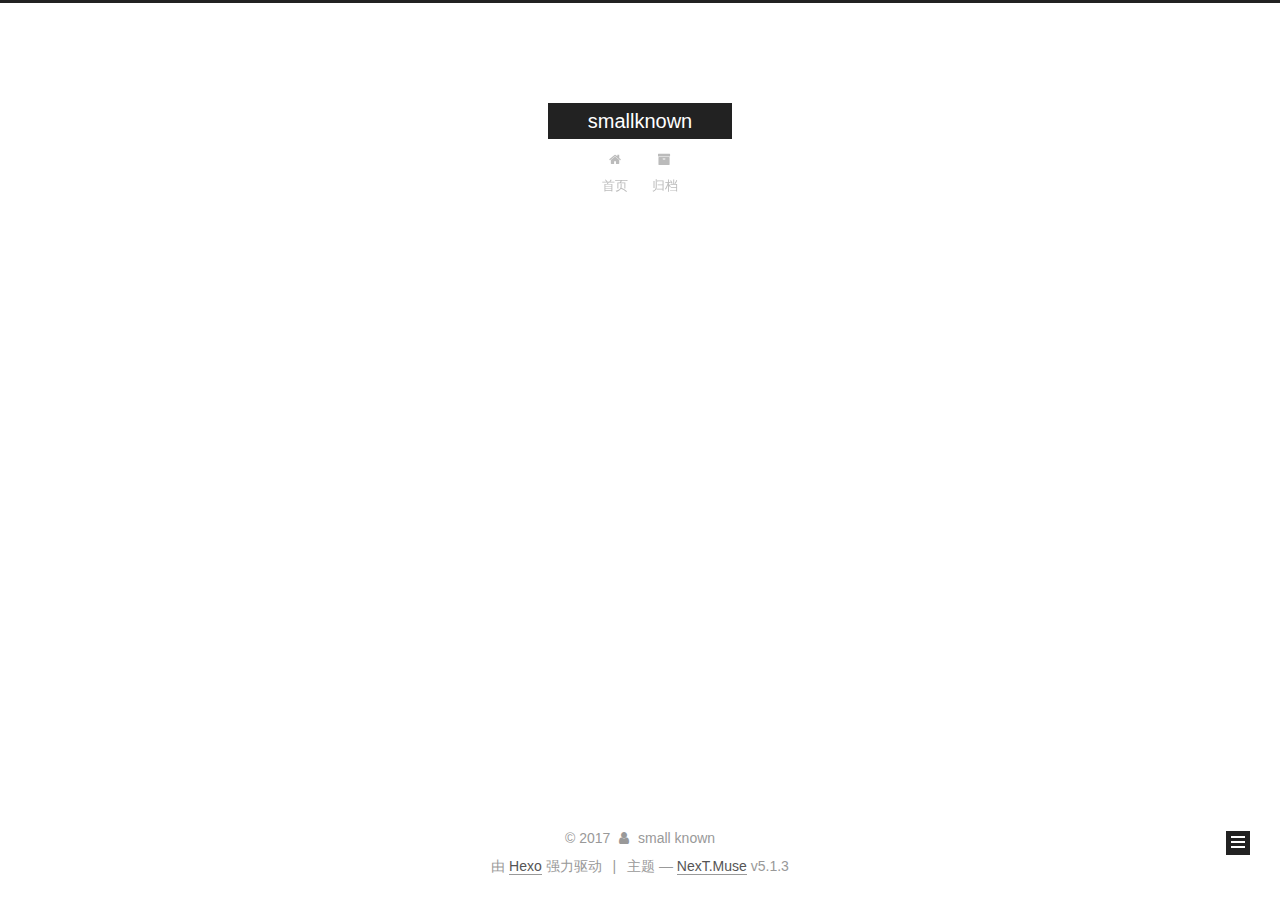
<file: index.html>
<!DOCTYPE html>



  


<html class="theme-next muse use-motion" lang="zh-Hans">
<head>
  <meta charset="UTF-8"/>
<meta http-equiv="X-UA-Compatible" content="IE=edge" />
<meta name="viewport" content="width=device-width, initial-scale=1, maximum-scale=1"/>
<meta name="theme-color" content="#222">









<meta http-equiv="Cache-Control" content="no-transform" />
<meta http-equiv="Cache-Control" content="no-siteapp" />
















  
  
  <link href="/lib/fancybox/source/jquery.fancybox.css?v=2.1.5" rel="stylesheet" type="text/css" />







<link href="/lib/font-awesome/css/font-awesome.min.css?v=4.6.2" rel="stylesheet" type="text/css" />

<link href="/css/main.css?v=5.1.3" rel="stylesheet" type="text/css" />


  <link rel="apple-touch-icon" sizes="180x180" href="/images/apple-touch-icon-next.png?v=5.1.3">


  <link rel="icon" type="image/png" sizes="32x32" href="/images/favicon-32x32-next.png?v=5.1.3">


  <link rel="icon" type="image/png" sizes="16x16" href="/images/favicon-16x16-next.png?v=5.1.3">


  <link rel="mask-icon" href="/images/logo.svg?v=5.1.3" color="#222">





  <meta name="keywords" content="Hexo, NexT" />










<meta name="description" content="android &amp; j2ee">
<meta property="og:type" content="website">
<meta property="og:title" content="smallknown">
<meta property="og:url" content="http://yoursite.com/index.html">
<meta property="og:site_name" content="smallknown">
<meta property="og:description" content="android &amp; j2ee">
<meta property="og:locale" content="zh-Hans">
<meta name="twitter:card" content="summary">
<meta name="twitter:title" content="smallknown">
<meta name="twitter:description" content="android &amp; j2ee">



<script type="text/javascript" id="hexo.configurations">
  var NexT = window.NexT || {};
  var CONFIG = {
    root: '/',
    scheme: 'Muse',
    version: '5.1.3',
    sidebar: {"position":"left","display":"post","offset":12,"b2t":false,"scrollpercent":false,"onmobile":false},
    fancybox: true,
    tabs: true,
    motion: {"enable":true,"async":false,"transition":{"post_block":"fadeIn","post_header":"slideDownIn","post_body":"slideDownIn","coll_header":"slideLeftIn","sidebar":"slideUpIn"}},
    duoshuo: {
      userId: '0',
      author: '博主'
    },
    algolia: {
      applicationID: '',
      apiKey: '',
      indexName: '',
      hits: {"per_page":10},
      labels: {"input_placeholder":"Search for Posts","hits_empty":"We didn't find any results for the search: ${query}","hits_stats":"${hits} results found in ${time} ms"}
    }
  };
</script>



  <link rel="canonical" href="http://yoursite.com/"/>





  <title>smallknown</title>
  








</head>

<body itemscope itemtype="http://schema.org/WebPage" lang="zh-Hans">

  
  
    
  

  <div class="container sidebar-position-left 
  page-home">
    <div class="headband"></div>

    <header id="header" class="header" itemscope itemtype="http://schema.org/WPHeader">
      <div class="header-inner"><div class="site-brand-wrapper">
  <div class="site-meta ">
    

    <div class="custom-logo-site-title">
      <a href="/"  class="brand" rel="start">
        <span class="logo-line-before"><i></i></span>
        <span class="site-title">smallknown</span>
        <span class="logo-line-after"><i></i></span>
      </a>
    </div>
      
        <p class="site-subtitle"></p>
      
  </div>

  <div class="site-nav-toggle">
    <button>
      <span class="btn-bar"></span>
      <span class="btn-bar"></span>
      <span class="btn-bar"></span>
    </button>
  </div>
</div>

<nav class="site-nav">
  

  
    <ul id="menu" class="menu">
      
        
        <li class="menu-item menu-item-home">
          <a href="/" rel="section">
            
              <i class="menu-item-icon fa fa-fw fa-home"></i> <br />
            
            首页
          </a>
        </li>
      
        
        <li class="menu-item menu-item-archives">
          <a href="/archives/" rel="section">
            
              <i class="menu-item-icon fa fa-fw fa-archive"></i> <br />
            
            归档
          </a>
        </li>
      

      
    </ul>
  

  
</nav>



 </div>
    </header>

    <main id="main" class="main">
      <div class="main-inner">
        <div class="content-wrap">
          <div id="content" class="content">
            
  <section id="posts" class="posts-expand">
    
      

  

  
  
  

  <article class="post post-type-normal" itemscope itemtype="http://schema.org/Article">
  
  
  
  <div class="post-block">
    <link itemprop="mainEntityOfPage" href="http://yoursite.com/2017/12/25/test/">

    <span hidden itemprop="author" itemscope itemtype="http://schema.org/Person">
      <meta itemprop="name" content="small known">
      <meta itemprop="description" content="">
      <meta itemprop="image" content="/images/avatar.gif">
    </span>

    <span hidden itemprop="publisher" itemscope itemtype="http://schema.org/Organization">
      <meta itemprop="name" content="smallknown">
    </span>

    
      <header class="post-header">

        
        
          <h1 class="post-title" itemprop="name headline">
                
                <a class="post-title-link" href="/2017/12/25/test/" itemprop="url">未命名</a></h1>
        

        <div class="post-meta">
          <span class="post-time">
            
              <span class="post-meta-item-icon">
                <i class="fa fa-calendar-o"></i>
              </span>
              
                <span class="post-meta-item-text">发表于</span>
              
              <time title="创建于" itemprop="dateCreated datePublished" datetime="2017-12-25T14:52:43+08:00">
                2017-12-25
              </time>
            

            

            
          </span>

          

          
            
          

          
          

          

          

          

        </div>
      </header>
    

    
    
    
    <div class="post-body" itemprop="articleBody">

      
      

      
        
          
            <p>hello，王丽丽你个大傻蛋</p>

          
        
      
    </div>
    
    
    

    

    

    

    <footer class="post-footer">
      

      

      

      
      
        <div class="post-eof"></div>
      
    </footer>
  </div>
  
  
  
  </article>


    
  </section>

  


          </div>
          


          

        </div>
        
          
  
  <div class="sidebar-toggle">
    <div class="sidebar-toggle-line-wrap">
      <span class="sidebar-toggle-line sidebar-toggle-line-first"></span>
      <span class="sidebar-toggle-line sidebar-toggle-line-middle"></span>
      <span class="sidebar-toggle-line sidebar-toggle-line-last"></span>
    </div>
  </div>

  <aside id="sidebar" class="sidebar">
    
    <div class="sidebar-inner">

      

      

      <section class="site-overview-wrap sidebar-panel sidebar-panel-active">
        <div class="site-overview">
          <div class="site-author motion-element" itemprop="author" itemscope itemtype="http://schema.org/Person">
            
              <p class="site-author-name" itemprop="name">small known</p>
              <p class="site-description motion-element" itemprop="description">android & j2ee</p>
          </div>

          <nav class="site-state motion-element">

            
              <div class="site-state-item site-state-posts">
              
                <a href="/archives/">
              
                  <span class="site-state-item-count">1</span>
                  <span class="site-state-item-name">日志</span>
                </a>
              </div>
            

            

            

          </nav>

          

          <div class="links-of-author motion-element">
            
          </div>

          
          

          
          

          

        </div>
      </section>

      

      

    </div>
  </aside>


        
      </div>
    </main>

    <footer id="footer" class="footer">
      <div class="footer-inner">
        <div class="copyright">&copy; <span itemprop="copyrightYear">2017</span>
  <span class="with-love">
    <i class="fa fa-user"></i>
  </span>
  <span class="author" itemprop="copyrightHolder">small known</span>

  
</div>


  <div class="powered-by">由 <a class="theme-link" target="_blank" href="https://hexo.io">Hexo</a> 强力驱动</div>



  <span class="post-meta-divider">|</span>



  <div class="theme-info">主题 &mdash; <a class="theme-link" target="_blank" href="https://github.com/iissnan/hexo-theme-next">NexT.Muse</a> v5.1.3</div>




        







        
      </div>
    </footer>

    
      <div class="back-to-top">
        <i class="fa fa-arrow-up"></i>
        
      </div>
    

    

  </div>

  

<script type="text/javascript">
  if (Object.prototype.toString.call(window.Promise) !== '[object Function]') {
    window.Promise = null;
  }
</script>









  












  
  
    <script type="text/javascript" src="/lib/jquery/index.js?v=2.1.3"></script>
  

  
  
    <script type="text/javascript" src="/lib/fastclick/lib/fastclick.min.js?v=1.0.6"></script>
  

  
  
    <script type="text/javascript" src="/lib/jquery_lazyload/jquery.lazyload.js?v=1.9.7"></script>
  

  
  
    <script type="text/javascript" src="/lib/velocity/velocity.min.js?v=1.2.1"></script>
  

  
  
    <script type="text/javascript" src="/lib/velocity/velocity.ui.min.js?v=1.2.1"></script>
  

  
  
    <script type="text/javascript" src="/lib/fancybox/source/jquery.fancybox.pack.js?v=2.1.5"></script>
  


  


  <script type="text/javascript" src="/js/src/utils.js?v=5.1.3"></script>

  <script type="text/javascript" src="/js/src/motion.js?v=5.1.3"></script>



  
  

  

  


  <script type="text/javascript" src="/js/src/bootstrap.js?v=5.1.3"></script>



  


  




	





  





  












  





  

  

  

  
  

  

  

  

</body>
</html>
</file>
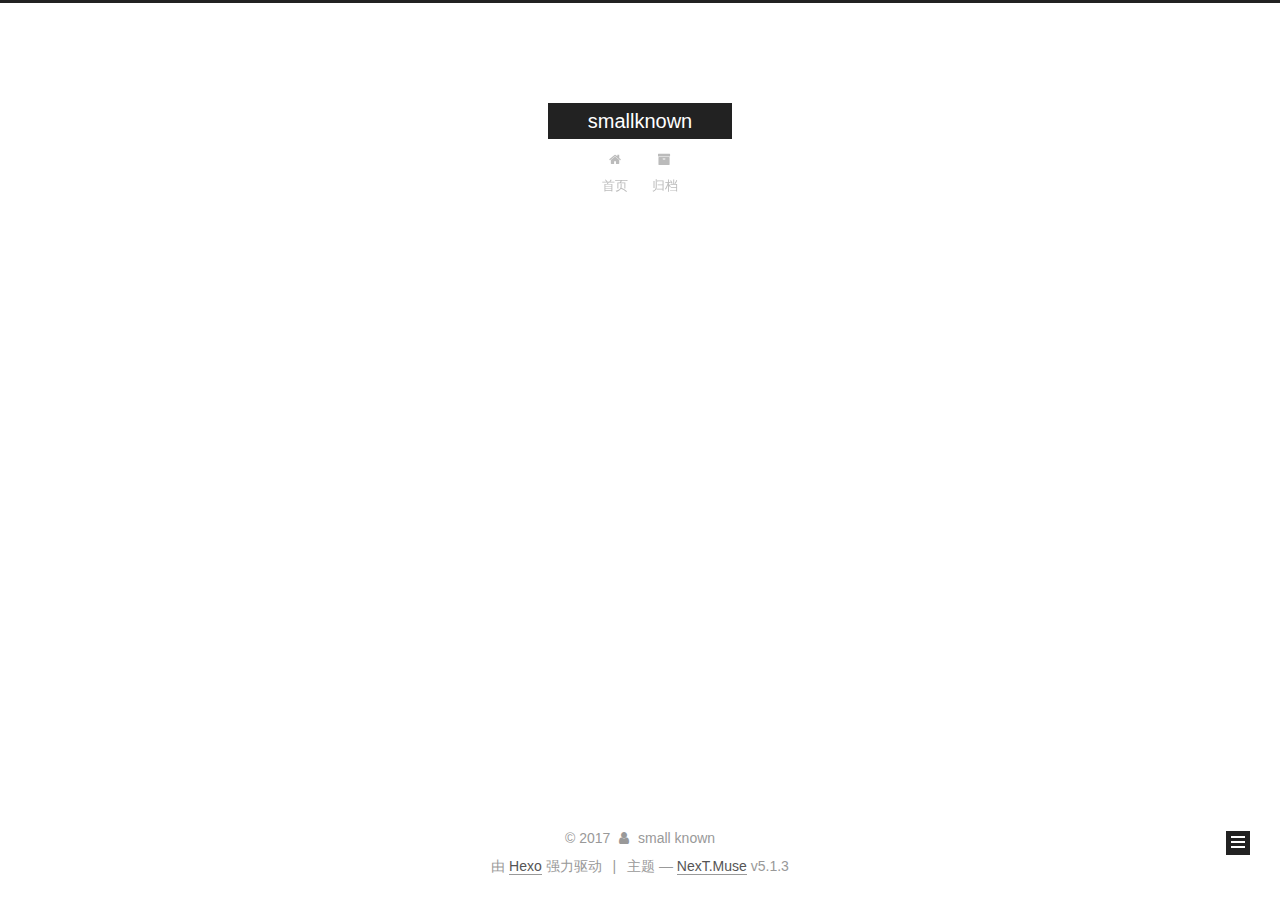
<file: archives2017/12/25/index.html>
<!DOCTYPE html>



  


<html class="theme-next muse use-motion" lang="zh-Hans">
<head>
  <meta charset="UTF-8"/>
<meta http-equiv="X-UA-Compatible" content="IE=edge" />
<meta name="viewport" content="width=device-width, initial-scale=1, maximum-scale=1"/>
<meta name="theme-color" content="#222">









<meta http-equiv="Cache-Control" content="no-transform" />
<meta http-equiv="Cache-Control" content="no-siteapp" />
















  
  
  <link href="/lib/fancybox/source/jquery.fancybox.css?v=2.1.5" rel="stylesheet" type="text/css" />







<link href="/lib/font-awesome/css/font-awesome.min.css?v=4.6.2" rel="stylesheet" type="text/css" />

<link href="/css/main.css?v=5.1.3" rel="stylesheet" type="text/css" />


  <link rel="apple-touch-icon" sizes="180x180" href="/images/apple-touch-icon-next.png?v=5.1.3">


  <link rel="icon" type="image/png" sizes="32x32" href="/images/favicon-32x32-next.png?v=5.1.3">


  <link rel="icon" type="image/png" sizes="16x16" href="/images/favicon-16x16-next.png?v=5.1.3">


  <link rel="mask-icon" href="/images/logo.svg?v=5.1.3" color="#222">





  <meta name="keywords" content="Hexo, NexT" />










<meta name="description" content="android &amp; j2ee">
<meta property="og:type" content="website">
<meta property="og:title" content="smallknown">
<meta property="og:url" content="http://yoursite.com/archives2017/12/25/index.html">
<meta property="og:site_name" content="smallknown">
<meta property="og:description" content="android &amp; j2ee">
<meta property="og:locale" content="zh-Hans">
<meta name="twitter:card" content="summary">
<meta name="twitter:title" content="smallknown">
<meta name="twitter:description" content="android &amp; j2ee">



<script type="text/javascript" id="hexo.configurations">
  var NexT = window.NexT || {};
  var CONFIG = {
    root: '/',
    scheme: 'Muse',
    version: '5.1.3',
    sidebar: {"position":"left","display":"post","offset":12,"b2t":false,"scrollpercent":false,"onmobile":false},
    fancybox: true,
    tabs: true,
    motion: {"enable":true,"async":false,"transition":{"post_block":"fadeIn","post_header":"slideDownIn","post_body":"slideDownIn","coll_header":"slideLeftIn","sidebar":"slideUpIn"}},
    duoshuo: {
      userId: '0',
      author: '博主'
    },
    algolia: {
      applicationID: '',
      apiKey: '',
      indexName: '',
      hits: {"per_page":10},
      labels: {"input_placeholder":"Search for Posts","hits_empty":"We didn't find any results for the search: ${query}","hits_stats":"${hits} results found in ${time} ms"}
    }
  };
</script>



  <link rel="canonical" href="http://yoursite.com/archives2017/12/25/"/>





  <title>归档 | smallknown</title>
  








</head>

<body itemscope itemtype="http://schema.org/WebPage" lang="zh-Hans">

  
  
    
  

  <div class="container sidebar-position-left page-archive">
    <div class="headband"></div>

    <header id="header" class="header" itemscope itemtype="http://schema.org/WPHeader">
      <div class="header-inner"><div class="site-brand-wrapper">
  <div class="site-meta ">
    

    <div class="custom-logo-site-title">
      <a href="/"  class="brand" rel="start">
        <span class="logo-line-before"><i></i></span>
        <span class="site-title">smallknown</span>
        <span class="logo-line-after"><i></i></span>
      </a>
    </div>
      
        <p class="site-subtitle"></p>
      
  </div>

  <div class="site-nav-toggle">
    <button>
      <span class="btn-bar"></span>
      <span class="btn-bar"></span>
      <span class="btn-bar"></span>
    </button>
  </div>
</div>

<nav class="site-nav">
  

  
    <ul id="menu" class="menu">
      
        
        <li class="menu-item menu-item-home">
          <a href="/" rel="section">
            
              <i class="menu-item-icon fa fa-fw fa-home"></i> <br />
            
            首页
          </a>
        </li>
      
        
        <li class="menu-item menu-item-archives">
          <a href="/archives/" rel="section">
            
              <i class="menu-item-icon fa fa-fw fa-archive"></i> <br />
            
            归档
          </a>
        </li>
      

      
    </ul>
  

  
</nav>



 </div>
    </header>

    <main id="main" class="main">
      <div class="main-inner">
        <div class="content-wrap">
          <div id="content" class="content">
            

  
  
  
  <div class="post-block archive">
    <div id="posts" class="posts-collapse">
      <span class="archive-move-on"></span>

      <span class="archive-page-counter">
        
        
        
          
        
        嗯..! 目前共计 1 篇日志。 继续努力。
      </span>

      

        
        
        

        
          
          <div class="collection-title">
            <h1 class="archive-year" id="archive-year-2017">2017</h1>
          </div>
        
        

        

  <article class="post post-type-normal" itemscope itemtype="http://schema.org/Article">
    <header class="post-header">

      <h2 class="post-title">
        
            <a class="post-title-link" href="/2017/12/25/test/" itemprop="url">
              
                <span itemprop="name">未命名</span>
              
            </a>
        
      </h2>

      <div class="post-meta">
        <time class="post-time" itemprop="dateCreated"
              datetime="2017-12-25T14:52:43+08:00"
              content="2017-12-25" >
          12-25
        </time>
      </div>

    </header>
  </article>



      

    </div>
  </div>
  
  
  

  



          </div>
          


          

        </div>
        
          
  
  <div class="sidebar-toggle">
    <div class="sidebar-toggle-line-wrap">
      <span class="sidebar-toggle-line sidebar-toggle-line-first"></span>
      <span class="sidebar-toggle-line sidebar-toggle-line-middle"></span>
      <span class="sidebar-toggle-line sidebar-toggle-line-last"></span>
    </div>
  </div>

  <aside id="sidebar" class="sidebar">
    
    <div class="sidebar-inner">

      

      

      <section class="site-overview-wrap sidebar-panel sidebar-panel-active">
        <div class="site-overview">
          <div class="site-author motion-element" itemprop="author" itemscope itemtype="http://schema.org/Person">
            
              <p class="site-author-name" itemprop="name">small known</p>
              <p class="site-description motion-element" itemprop="description">android & j2ee</p>
          </div>

          <nav class="site-state motion-element">

            
              <div class="site-state-item site-state-posts">
              
                <a href="/archives/">
              
                  <span class="site-state-item-count">1</span>
                  <span class="site-state-item-name">日志</span>
                </a>
              </div>
            

            

            

          </nav>

          

          <div class="links-of-author motion-element">
            
          </div>

          
          

          
          

          

        </div>
      </section>

      

      

    </div>
  </aside>


        
      </div>
    </main>

    <footer id="footer" class="footer">
      <div class="footer-inner">
        <div class="copyright">&copy; <span itemprop="copyrightYear">2017</span>
  <span class="with-love">
    <i class="fa fa-user"></i>
  </span>
  <span class="author" itemprop="copyrightHolder">small known</span>

  
</div>


  <div class="powered-by">由 <a class="theme-link" target="_blank" href="https://hexo.io">Hexo</a> 强力驱动</div>



  <span class="post-meta-divider">|</span>



  <div class="theme-info">主题 &mdash; <a class="theme-link" target="_blank" href="https://github.com/iissnan/hexo-theme-next">NexT.Muse</a> v5.1.3</div>




        







        
      </div>
    </footer>

    
      <div class="back-to-top">
        <i class="fa fa-arrow-up"></i>
        
      </div>
    

    

  </div>

  

<script type="text/javascript">
  if (Object.prototype.toString.call(window.Promise) !== '[object Function]') {
    window.Promise = null;
  }
</script>









  












  
  
    <script type="text/javascript" src="/lib/jquery/index.js?v=2.1.3"></script>
  

  
  
    <script type="text/javascript" src="/lib/fastclick/lib/fastclick.min.js?v=1.0.6"></script>
  

  
  
    <script type="text/javascript" src="/lib/jquery_lazyload/jquery.lazyload.js?v=1.9.7"></script>
  

  
  
    <script type="text/javascript" src="/lib/velocity/velocity.min.js?v=1.2.1"></script>
  

  
  
    <script type="text/javascript" src="/lib/velocity/velocity.ui.min.js?v=1.2.1"></script>
  

  
  
    <script type="text/javascript" src="/lib/fancybox/source/jquery.fancybox.pack.js?v=2.1.5"></script>
  


  


  <script type="text/javascript" src="/js/src/utils.js?v=5.1.3"></script>

  <script type="text/javascript" src="/js/src/motion.js?v=5.1.3"></script>



  
  

  

  


  <script type="text/javascript" src="/js/src/bootstrap.js?v=5.1.3"></script>



  


  




	





  





  












  





  

  

  

  
  

  

  

  

</body>
</html>
</file>
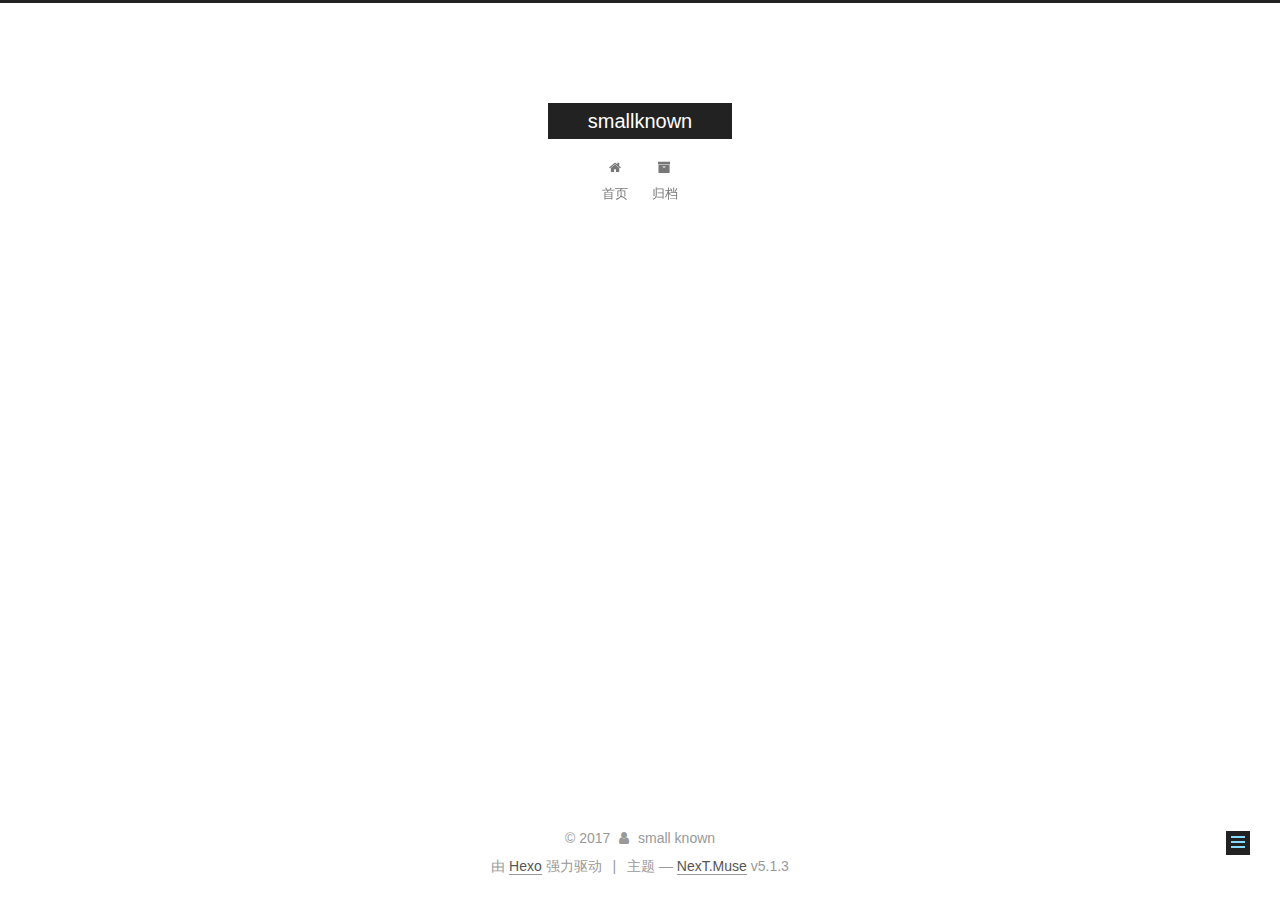
<file: 2017/12/25/test/index.html>
<!DOCTYPE html>



  


<html class="theme-next muse use-motion" lang="zh-Hans">
<head>
  <meta charset="UTF-8"/>
<meta http-equiv="X-UA-Compatible" content="IE=edge" />
<meta name="viewport" content="width=device-width, initial-scale=1, maximum-scale=1"/>
<meta name="theme-color" content="#222">









<meta http-equiv="Cache-Control" content="no-transform" />
<meta http-equiv="Cache-Control" content="no-siteapp" />
















  
  
  <link href="/lib/fancybox/source/jquery.fancybox.css?v=2.1.5" rel="stylesheet" type="text/css" />







<link href="/lib/font-awesome/css/font-awesome.min.css?v=4.6.2" rel="stylesheet" type="text/css" />

<link href="/css/main.css?v=5.1.3" rel="stylesheet" type="text/css" />


  <link rel="apple-touch-icon" sizes="180x180" href="/images/apple-touch-icon-next.png?v=5.1.3">


  <link rel="icon" type="image/png" sizes="32x32" href="/images/favicon-32x32-next.png?v=5.1.3">


  <link rel="icon" type="image/png" sizes="16x16" href="/images/favicon-16x16-next.png?v=5.1.3">


  <link rel="mask-icon" href="/images/logo.svg?v=5.1.3" color="#222">





  <meta name="keywords" content="Hexo, NexT" />










<meta name="description" content="hello，王丽丽你个大傻蛋">
<meta property="og:type" content="article">
<meta property="og:title" content="smallknown">
<meta property="og:url" content="http://yoursite.com/2017/12/25/test/index.html">
<meta property="og:site_name" content="smallknown">
<meta property="og:description" content="hello，王丽丽你个大傻蛋">
<meta property="og:locale" content="zh-Hans">
<meta property="og:updated_time" content="2017-12-25T07:36:13.682Z">
<meta name="twitter:card" content="summary">
<meta name="twitter:title" content="smallknown">
<meta name="twitter:description" content="hello，王丽丽你个大傻蛋">



<script type="text/javascript" id="hexo.configurations">
  var NexT = window.NexT || {};
  var CONFIG = {
    root: '/',
    scheme: 'Muse',
    version: '5.1.3',
    sidebar: {"position":"left","display":"post","offset":12,"b2t":false,"scrollpercent":false,"onmobile":false},
    fancybox: true,
    tabs: true,
    motion: {"enable":true,"async":false,"transition":{"post_block":"fadeIn","post_header":"slideDownIn","post_body":"slideDownIn","coll_header":"slideLeftIn","sidebar":"slideUpIn"}},
    duoshuo: {
      userId: '0',
      author: '博主'
    },
    algolia: {
      applicationID: '',
      apiKey: '',
      indexName: '',
      hits: {"per_page":10},
      labels: {"input_placeholder":"Search for Posts","hits_empty":"We didn't find any results for the search: ${query}","hits_stats":"${hits} results found in ${time} ms"}
    }
  };
</script>



  <link rel="canonical" href="http://yoursite.com/2017/12/25/test/"/>





  <title> | smallknown</title>
  








</head>

<body itemscope itemtype="http://schema.org/WebPage" lang="zh-Hans">

  
  
    
  

  <div class="container sidebar-position-left page-post-detail">
    <div class="headband"></div>

    <header id="header" class="header" itemscope itemtype="http://schema.org/WPHeader">
      <div class="header-inner"><div class="site-brand-wrapper">
  <div class="site-meta ">
    

    <div class="custom-logo-site-title">
      <a href="/"  class="brand" rel="start">
        <span class="logo-line-before"><i></i></span>
        <span class="site-title">smallknown</span>
        <span class="logo-line-after"><i></i></span>
      </a>
    </div>
      
        <p class="site-subtitle"></p>
      
  </div>

  <div class="site-nav-toggle">
    <button>
      <span class="btn-bar"></span>
      <span class="btn-bar"></span>
      <span class="btn-bar"></span>
    </button>
  </div>
</div>

<nav class="site-nav">
  

  
    <ul id="menu" class="menu">
      
        
        <li class="menu-item menu-item-home">
          <a href="/" rel="section">
            
              <i class="menu-item-icon fa fa-fw fa-home"></i> <br />
            
            首页
          </a>
        </li>
      
        
        <li class="menu-item menu-item-archives">
          <a href="/archives/" rel="section">
            
              <i class="menu-item-icon fa fa-fw fa-archive"></i> <br />
            
            归档
          </a>
        </li>
      

      
    </ul>
  

  
</nav>



 </div>
    </header>

    <main id="main" class="main">
      <div class="main-inner">
        <div class="content-wrap">
          <div id="content" class="content">
            

  <div id="posts" class="posts-expand">
    

  

  
  
  

  <article class="post post-type-normal" itemscope itemtype="http://schema.org/Article">
  
  
  
  <div class="post-block">
    <link itemprop="mainEntityOfPage" href="http://yoursite.com/2017/12/25/test/">

    <span hidden itemprop="author" itemscope itemtype="http://schema.org/Person">
      <meta itemprop="name" content="small known">
      <meta itemprop="description" content="">
      <meta itemprop="image" content="/images/avatar.gif">
    </span>

    <span hidden itemprop="publisher" itemscope itemtype="http://schema.org/Organization">
      <meta itemprop="name" content="smallknown">
    </span>

    
      <header class="post-header">

        
        
          <h1 class="post-title" itemprop="name headline"></h1>
        

        <div class="post-meta">
          <span class="post-time">
            
              <span class="post-meta-item-icon">
                <i class="fa fa-calendar-o"></i>
              </span>
              
                <span class="post-meta-item-text">发表于</span>
              
              <time title="创建于" itemprop="dateCreated datePublished" datetime="2017-12-25T14:52:43+08:00">
                2017-12-25
              </time>
            

            

            
          </span>

          

          
            
          

          
          

          

          

          

        </div>
      </header>
    

    
    
    
    <div class="post-body" itemprop="articleBody">

      
      

      
        <p>hello，王丽丽你个大傻蛋</p>

      
    </div>
    
    
    

    

    

    

    <footer class="post-footer">
      

      
      
      

      

      
      
    </footer>
  </div>
  
  
  
  </article>



    <div class="post-spread">
      
    </div>
  </div>


          </div>
          


          

  



        </div>
        
          
  
  <div class="sidebar-toggle">
    <div class="sidebar-toggle-line-wrap">
      <span class="sidebar-toggle-line sidebar-toggle-line-first"></span>
      <span class="sidebar-toggle-line sidebar-toggle-line-middle"></span>
      <span class="sidebar-toggle-line sidebar-toggle-line-last"></span>
    </div>
  </div>

  <aside id="sidebar" class="sidebar">
    
    <div class="sidebar-inner">

      

      

      <section class="site-overview-wrap sidebar-panel sidebar-panel-active">
        <div class="site-overview">
          <div class="site-author motion-element" itemprop="author" itemscope itemtype="http://schema.org/Person">
            
              <p class="site-author-name" itemprop="name">small known</p>
              <p class="site-description motion-element" itemprop="description">android & j2ee</p>
          </div>

          <nav class="site-state motion-element">

            
              <div class="site-state-item site-state-posts">
              
                <a href="/archives/">
              
                  <span class="site-state-item-count">1</span>
                  <span class="site-state-item-name">日志</span>
                </a>
              </div>
            

            

            

          </nav>

          

          <div class="links-of-author motion-element">
            
          </div>

          
          

          
          

          

        </div>
      </section>

      

      

    </div>
  </aside>


        
      </div>
    </main>

    <footer id="footer" class="footer">
      <div class="footer-inner">
        <div class="copyright">&copy; <span itemprop="copyrightYear">2017</span>
  <span class="with-love">
    <i class="fa fa-user"></i>
  </span>
  <span class="author" itemprop="copyrightHolder">small known</span>

  
</div>


  <div class="powered-by">由 <a class="theme-link" target="_blank" href="https://hexo.io">Hexo</a> 强力驱动</div>



  <span class="post-meta-divider">|</span>



  <div class="theme-info">主题 &mdash; <a class="theme-link" target="_blank" href="https://github.com/iissnan/hexo-theme-next">NexT.Muse</a> v5.1.3</div>




        







        
      </div>
    </footer>

    
      <div class="back-to-top">
        <i class="fa fa-arrow-up"></i>
        
      </div>
    

    

  </div>

  

<script type="text/javascript">
  if (Object.prototype.toString.call(window.Promise) !== '[object Function]') {
    window.Promise = null;
  }
</script>









  












  
  
    <script type="text/javascript" src="/lib/jquery/index.js?v=2.1.3"></script>
  

  
  
    <script type="text/javascript" src="/lib/fastclick/lib/fastclick.min.js?v=1.0.6"></script>
  

  
  
    <script type="text/javascript" src="/lib/jquery_lazyload/jquery.lazyload.js?v=1.9.7"></script>
  

  
  
    <script type="text/javascript" src="/lib/velocity/velocity.min.js?v=1.2.1"></script>
  

  
  
    <script type="text/javascript" src="/lib/velocity/velocity.ui.min.js?v=1.2.1"></script>
  

  
  
    <script type="text/javascript" src="/lib/fancybox/source/jquery.fancybox.pack.js?v=2.1.5"></script>
  


  


  <script type="text/javascript" src="/js/src/utils.js?v=5.1.3"></script>

  <script type="text/javascript" src="/js/src/motion.js?v=5.1.3"></script>



  
  

  
  <script type="text/javascript" src="/js/src/scrollspy.js?v=5.1.3"></script>
<script type="text/javascript" src="/js/src/post-details.js?v=5.1.3"></script>



  


  <script type="text/javascript" src="/js/src/bootstrap.js?v=5.1.3"></script>



  


  




	





  





  












  





  

  

  

  
  

  

  

  

</body>
</html>
</file>
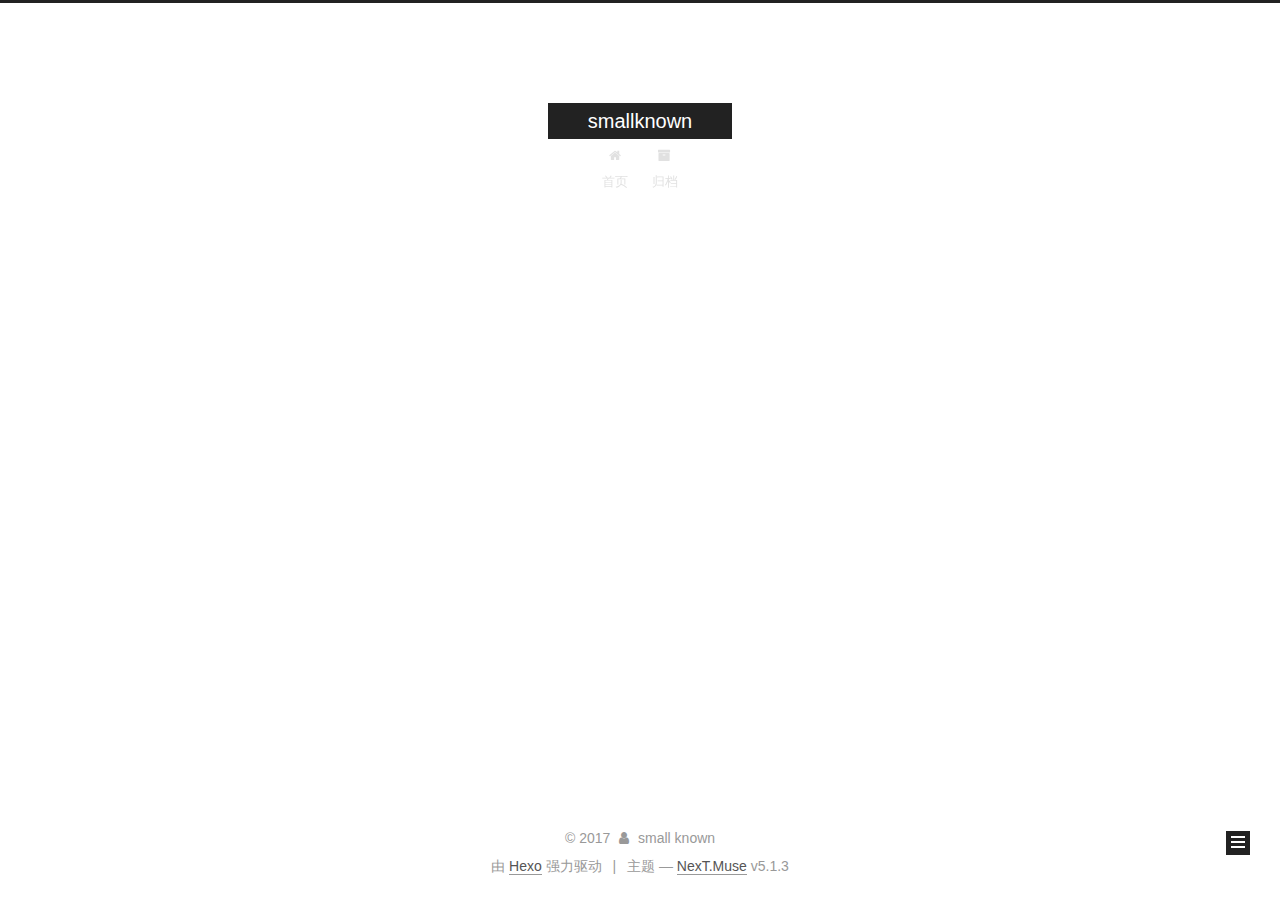
<file: archives2017/12/25/2017/index.html>
<!DOCTYPE html>



  


<html class="theme-next muse use-motion" lang="zh-Hans">
<head>
  <meta charset="UTF-8"/>
<meta http-equiv="X-UA-Compatible" content="IE=edge" />
<meta name="viewport" content="width=device-width, initial-scale=1, maximum-scale=1"/>
<meta name="theme-color" content="#222">









<meta http-equiv="Cache-Control" content="no-transform" />
<meta http-equiv="Cache-Control" content="no-siteapp" />
















  
  
  <link href="/lib/fancybox/source/jquery.fancybox.css?v=2.1.5" rel="stylesheet" type="text/css" />







<link href="/lib/font-awesome/css/font-awesome.min.css?v=4.6.2" rel="stylesheet" type="text/css" />

<link href="/css/main.css?v=5.1.3" rel="stylesheet" type="text/css" />


  <link rel="apple-touch-icon" sizes="180x180" href="/images/apple-touch-icon-next.png?v=5.1.3">


  <link rel="icon" type="image/png" sizes="32x32" href="/images/favicon-32x32-next.png?v=5.1.3">


  <link rel="icon" type="image/png" sizes="16x16" href="/images/favicon-16x16-next.png?v=5.1.3">


  <link rel="mask-icon" href="/images/logo.svg?v=5.1.3" color="#222">





  <meta name="keywords" content="Hexo, NexT" />










<meta name="description" content="android &amp; j2ee">
<meta property="og:type" content="website">
<meta property="og:title" content="smallknown">
<meta property="og:url" content="http://yoursite.com/archives2017/12/25/2017/index.html">
<meta property="og:site_name" content="smallknown">
<meta property="og:description" content="android &amp; j2ee">
<meta property="og:locale" content="zh-Hans">
<meta name="twitter:card" content="summary">
<meta name="twitter:title" content="smallknown">
<meta name="twitter:description" content="android &amp; j2ee">



<script type="text/javascript" id="hexo.configurations">
  var NexT = window.NexT || {};
  var CONFIG = {
    root: '/',
    scheme: 'Muse',
    version: '5.1.3',
    sidebar: {"position":"left","display":"post","offset":12,"b2t":false,"scrollpercent":false,"onmobile":false},
    fancybox: true,
    tabs: true,
    motion: {"enable":true,"async":false,"transition":{"post_block":"fadeIn","post_header":"slideDownIn","post_body":"slideDownIn","coll_header":"slideLeftIn","sidebar":"slideUpIn"}},
    duoshuo: {
      userId: '0',
      author: '博主'
    },
    algolia: {
      applicationID: '',
      apiKey: '',
      indexName: '',
      hits: {"per_page":10},
      labels: {"input_placeholder":"Search for Posts","hits_empty":"We didn't find any results for the search: ${query}","hits_stats":"${hits} results found in ${time} ms"}
    }
  };
</script>



  <link rel="canonical" href="http://yoursite.com/archives2017/12/25/2017/"/>





  <title>归档 | smallknown</title>
  








</head>

<body itemscope itemtype="http://schema.org/WebPage" lang="zh-Hans">

  
  
    
  

  <div class="container sidebar-position-left page-archive">
    <div class="headband"></div>

    <header id="header" class="header" itemscope itemtype="http://schema.org/WPHeader">
      <div class="header-inner"><div class="site-brand-wrapper">
  <div class="site-meta ">
    

    <div class="custom-logo-site-title">
      <a href="/"  class="brand" rel="start">
        <span class="logo-line-before"><i></i></span>
        <span class="site-title">smallknown</span>
        <span class="logo-line-after"><i></i></span>
      </a>
    </div>
      
        <p class="site-subtitle"></p>
      
  </div>

  <div class="site-nav-toggle">
    <button>
      <span class="btn-bar"></span>
      <span class="btn-bar"></span>
      <span class="btn-bar"></span>
    </button>
  </div>
</div>

<nav class="site-nav">
  

  
    <ul id="menu" class="menu">
      
        
        <li class="menu-item menu-item-home">
          <a href="/" rel="section">
            
              <i class="menu-item-icon fa fa-fw fa-home"></i> <br />
            
            首页
          </a>
        </li>
      
        
        <li class="menu-item menu-item-archives">
          <a href="/archives/" rel="section">
            
              <i class="menu-item-icon fa fa-fw fa-archive"></i> <br />
            
            归档
          </a>
        </li>
      

      
    </ul>
  

  
</nav>



 </div>
    </header>

    <main id="main" class="main">
      <div class="main-inner">
        <div class="content-wrap">
          <div id="content" class="content">
            

  
  
  
  <div class="post-block archive">
    <div id="posts" class="posts-collapse">
      <span class="archive-move-on"></span>

      <span class="archive-page-counter">
        
        
        
          
        
        嗯..! 目前共计 1 篇日志。 继续努力。
      </span>

      

        
        
        

        
          
          <div class="collection-title">
            <h1 class="archive-year" id="archive-year-2017">2017</h1>
          </div>
        
        

        

  <article class="post post-type-normal" itemscope itemtype="http://schema.org/Article">
    <header class="post-header">

      <h2 class="post-title">
        
            <a class="post-title-link" href="/2017/12/25/test/" itemprop="url">
              
                <span itemprop="name">未命名</span>
              
            </a>
        
      </h2>

      <div class="post-meta">
        <time class="post-time" itemprop="dateCreated"
              datetime="2017-12-25T14:52:43+08:00"
              content="2017-12-25" >
          12-25
        </time>
      </div>

    </header>
  </article>



      

    </div>
  </div>
  
  
  

  



          </div>
          


          

        </div>
        
          
  
  <div class="sidebar-toggle">
    <div class="sidebar-toggle-line-wrap">
      <span class="sidebar-toggle-line sidebar-toggle-line-first"></span>
      <span class="sidebar-toggle-line sidebar-toggle-line-middle"></span>
      <span class="sidebar-toggle-line sidebar-toggle-line-last"></span>
    </div>
  </div>

  <aside id="sidebar" class="sidebar">
    
    <div class="sidebar-inner">

      

      

      <section class="site-overview-wrap sidebar-panel sidebar-panel-active">
        <div class="site-overview">
          <div class="site-author motion-element" itemprop="author" itemscope itemtype="http://schema.org/Person">
            
              <p class="site-author-name" itemprop="name">small known</p>
              <p class="site-description motion-element" itemprop="description">android & j2ee</p>
          </div>

          <nav class="site-state motion-element">

            
              <div class="site-state-item site-state-posts">
              
                <a href="/archives/">
              
                  <span class="site-state-item-count">1</span>
                  <span class="site-state-item-name">日志</span>
                </a>
              </div>
            

            

            

          </nav>

          

          <div class="links-of-author motion-element">
            
          </div>

          
          

          
          

          

        </div>
      </section>

      

      

    </div>
  </aside>


        
      </div>
    </main>

    <footer id="footer" class="footer">
      <div class="footer-inner">
        <div class="copyright">&copy; <span itemprop="copyrightYear">2017</span>
  <span class="with-love">
    <i class="fa fa-user"></i>
  </span>
  <span class="author" itemprop="copyrightHolder">small known</span>

  
</div>


  <div class="powered-by">由 <a class="theme-link" target="_blank" href="https://hexo.io">Hexo</a> 强力驱动</div>



  <span class="post-meta-divider">|</span>



  <div class="theme-info">主题 &mdash; <a class="theme-link" target="_blank" href="https://github.com/iissnan/hexo-theme-next">NexT.Muse</a> v5.1.3</div>




        







        
      </div>
    </footer>

    
      <div class="back-to-top">
        <i class="fa fa-arrow-up"></i>
        
      </div>
    

    

  </div>

  

<script type="text/javascript">
  if (Object.prototype.toString.call(window.Promise) !== '[object Function]') {
    window.Promise = null;
  }
</script>









  












  
  
    <script type="text/javascript" src="/lib/jquery/index.js?v=2.1.3"></script>
  

  
  
    <script type="text/javascript" src="/lib/fastclick/lib/fastclick.min.js?v=1.0.6"></script>
  

  
  
    <script type="text/javascript" src="/lib/jquery_lazyload/jquery.lazyload.js?v=1.9.7"></script>
  

  
  
    <script type="text/javascript" src="/lib/velocity/velocity.min.js?v=1.2.1"></script>
  

  
  
    <script type="text/javascript" src="/lib/velocity/velocity.ui.min.js?v=1.2.1"></script>
  

  
  
    <script type="text/javascript" src="/lib/fancybox/source/jquery.fancybox.pack.js?v=2.1.5"></script>
  


  


  <script type="text/javascript" src="/js/src/utils.js?v=5.1.3"></script>

  <script type="text/javascript" src="/js/src/motion.js?v=5.1.3"></script>



  
  

  

  


  <script type="text/javascript" src="/js/src/bootstrap.js?v=5.1.3"></script>



  


  




	





  





  












  





  

  

  

  
  

  

  

  

</body>
</html>
</file>
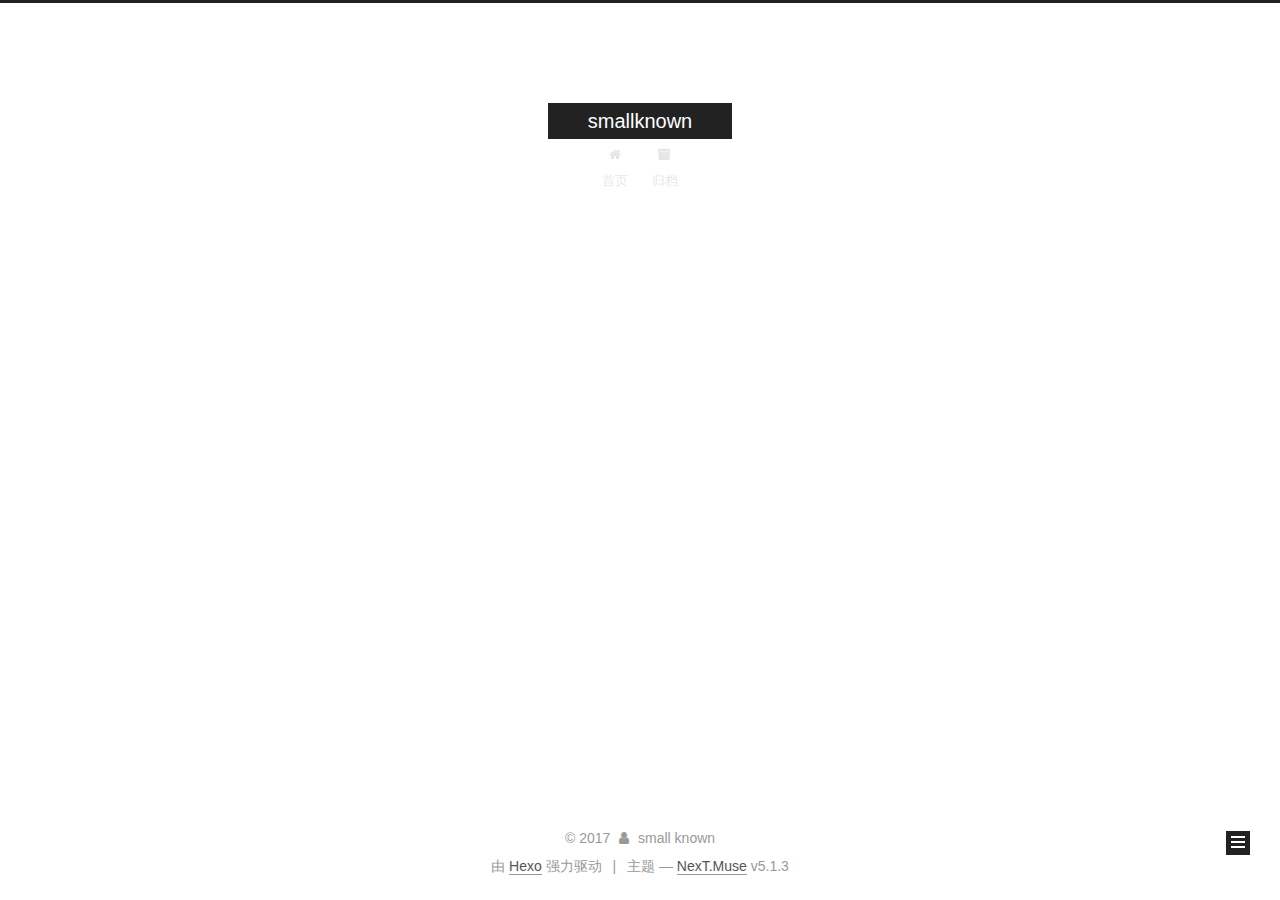
<file: archives2017/12/25/2017/12/index.html>
<!DOCTYPE html>



  


<html class="theme-next muse use-motion" lang="zh-Hans">
<head>
  <meta charset="UTF-8"/>
<meta http-equiv="X-UA-Compatible" content="IE=edge" />
<meta name="viewport" content="width=device-width, initial-scale=1, maximum-scale=1"/>
<meta name="theme-color" content="#222">









<meta http-equiv="Cache-Control" content="no-transform" />
<meta http-equiv="Cache-Control" content="no-siteapp" />
















  
  
  <link href="/lib/fancybox/source/jquery.fancybox.css?v=2.1.5" rel="stylesheet" type="text/css" />







<link href="/lib/font-awesome/css/font-awesome.min.css?v=4.6.2" rel="stylesheet" type="text/css" />

<link href="/css/main.css?v=5.1.3" rel="stylesheet" type="text/css" />


  <link rel="apple-touch-icon" sizes="180x180" href="/images/apple-touch-icon-next.png?v=5.1.3">


  <link rel="icon" type="image/png" sizes="32x32" href="/images/favicon-32x32-next.png?v=5.1.3">


  <link rel="icon" type="image/png" sizes="16x16" href="/images/favicon-16x16-next.png?v=5.1.3">


  <link rel="mask-icon" href="/images/logo.svg?v=5.1.3" color="#222">





  <meta name="keywords" content="Hexo, NexT" />










<meta name="description" content="android &amp; j2ee">
<meta property="og:type" content="website">
<meta property="og:title" content="smallknown">
<meta property="og:url" content="http://yoursite.com/archives2017/12/25/2017/12/index.html">
<meta property="og:site_name" content="smallknown">
<meta property="og:description" content="android &amp; j2ee">
<meta property="og:locale" content="zh-Hans">
<meta name="twitter:card" content="summary">
<meta name="twitter:title" content="smallknown">
<meta name="twitter:description" content="android &amp; j2ee">



<script type="text/javascript" id="hexo.configurations">
  var NexT = window.NexT || {};
  var CONFIG = {
    root: '/',
    scheme: 'Muse',
    version: '5.1.3',
    sidebar: {"position":"left","display":"post","offset":12,"b2t":false,"scrollpercent":false,"onmobile":false},
    fancybox: true,
    tabs: true,
    motion: {"enable":true,"async":false,"transition":{"post_block":"fadeIn","post_header":"slideDownIn","post_body":"slideDownIn","coll_header":"slideLeftIn","sidebar":"slideUpIn"}},
    duoshuo: {
      userId: '0',
      author: '博主'
    },
    algolia: {
      applicationID: '',
      apiKey: '',
      indexName: '',
      hits: {"per_page":10},
      labels: {"input_placeholder":"Search for Posts","hits_empty":"We didn't find any results for the search: ${query}","hits_stats":"${hits} results found in ${time} ms"}
    }
  };
</script>



  <link rel="canonical" href="http://yoursite.com/archives2017/12/25/2017/12/"/>





  <title>归档 | smallknown</title>
  








</head>

<body itemscope itemtype="http://schema.org/WebPage" lang="zh-Hans">

  
  
    
  

  <div class="container sidebar-position-left page-archive">
    <div class="headband"></div>

    <header id="header" class="header" itemscope itemtype="http://schema.org/WPHeader">
      <div class="header-inner"><div class="site-brand-wrapper">
  <div class="site-meta ">
    

    <div class="custom-logo-site-title">
      <a href="/"  class="brand" rel="start">
        <span class="logo-line-before"><i></i></span>
        <span class="site-title">smallknown</span>
        <span class="logo-line-after"><i></i></span>
      </a>
    </div>
      
        <p class="site-subtitle"></p>
      
  </div>

  <div class="site-nav-toggle">
    <button>
      <span class="btn-bar"></span>
      <span class="btn-bar"></span>
      <span class="btn-bar"></span>
    </button>
  </div>
</div>

<nav class="site-nav">
  

  
    <ul id="menu" class="menu">
      
        
        <li class="menu-item menu-item-home">
          <a href="/" rel="section">
            
              <i class="menu-item-icon fa fa-fw fa-home"></i> <br />
            
            首页
          </a>
        </li>
      
        
        <li class="menu-item menu-item-archives">
          <a href="/archives/" rel="section">
            
              <i class="menu-item-icon fa fa-fw fa-archive"></i> <br />
            
            归档
          </a>
        </li>
      

      
    </ul>
  

  
</nav>



 </div>
    </header>

    <main id="main" class="main">
      <div class="main-inner">
        <div class="content-wrap">
          <div id="content" class="content">
            

  
  
  
  <div class="post-block archive">
    <div id="posts" class="posts-collapse">
      <span class="archive-move-on"></span>

      <span class="archive-page-counter">
        
        
        
          
        
        嗯..! 目前共计 1 篇日志。 继续努力。
      </span>

      

        
        
        

        
          
          <div class="collection-title">
            <h1 class="archive-year" id="archive-year-2017">2017</h1>
          </div>
        
        

        

  <article class="post post-type-normal" itemscope itemtype="http://schema.org/Article">
    <header class="post-header">

      <h2 class="post-title">
        
            <a class="post-title-link" href="/2017/12/25/test/" itemprop="url">
              
                <span itemprop="name">未命名</span>
              
            </a>
        
      </h2>

      <div class="post-meta">
        <time class="post-time" itemprop="dateCreated"
              datetime="2017-12-25T14:52:43+08:00"
              content="2017-12-25" >
          12-25
        </time>
      </div>

    </header>
  </article>



      

    </div>
  </div>
  
  
  

  



          </div>
          


          

        </div>
        
          
  
  <div class="sidebar-toggle">
    <div class="sidebar-toggle-line-wrap">
      <span class="sidebar-toggle-line sidebar-toggle-line-first"></span>
      <span class="sidebar-toggle-line sidebar-toggle-line-middle"></span>
      <span class="sidebar-toggle-line sidebar-toggle-line-last"></span>
    </div>
  </div>

  <aside id="sidebar" class="sidebar">
    
    <div class="sidebar-inner">

      

      

      <section class="site-overview-wrap sidebar-panel sidebar-panel-active">
        <div class="site-overview">
          <div class="site-author motion-element" itemprop="author" itemscope itemtype="http://schema.org/Person">
            
              <p class="site-author-name" itemprop="name">small known</p>
              <p class="site-description motion-element" itemprop="description">android & j2ee</p>
          </div>

          <nav class="site-state motion-element">

            
              <div class="site-state-item site-state-posts">
              
                <a href="/archives/">
              
                  <span class="site-state-item-count">1</span>
                  <span class="site-state-item-name">日志</span>
                </a>
              </div>
            

            

            

          </nav>

          

          <div class="links-of-author motion-element">
            
          </div>

          
          

          
          

          

        </div>
      </section>

      

      

    </div>
  </aside>


        
      </div>
    </main>

    <footer id="footer" class="footer">
      <div class="footer-inner">
        <div class="copyright">&copy; <span itemprop="copyrightYear">2017</span>
  <span class="with-love">
    <i class="fa fa-user"></i>
  </span>
  <span class="author" itemprop="copyrightHolder">small known</span>

  
</div>


  <div class="powered-by">由 <a class="theme-link" target="_blank" href="https://hexo.io">Hexo</a> 强力驱动</div>



  <span class="post-meta-divider">|</span>



  <div class="theme-info">主题 &mdash; <a class="theme-link" target="_blank" href="https://github.com/iissnan/hexo-theme-next">NexT.Muse</a> v5.1.3</div>




        







        
      </div>
    </footer>

    
      <div class="back-to-top">
        <i class="fa fa-arrow-up"></i>
        
      </div>
    

    

  </div>

  

<script type="text/javascript">
  if (Object.prototype.toString.call(window.Promise) !== '[object Function]') {
    window.Promise = null;
  }
</script>









  












  
  
    <script type="text/javascript" src="/lib/jquery/index.js?v=2.1.3"></script>
  

  
  
    <script type="text/javascript" src="/lib/fastclick/lib/fastclick.min.js?v=1.0.6"></script>
  

  
  
    <script type="text/javascript" src="/lib/jquery_lazyload/jquery.lazyload.js?v=1.9.7"></script>
  

  
  
    <script type="text/javascript" src="/lib/velocity/velocity.min.js?v=1.2.1"></script>
  

  
  
    <script type="text/javascript" src="/lib/velocity/velocity.ui.min.js?v=1.2.1"></script>
  

  
  
    <script type="text/javascript" src="/lib/fancybox/source/jquery.fancybox.pack.js?v=2.1.5"></script>
  


  


  <script type="text/javascript" src="/js/src/utils.js?v=5.1.3"></script>

  <script type="text/javascript" src="/js/src/motion.js?v=5.1.3"></script>



  
  

  

  


  <script type="text/javascript" src="/js/src/bootstrap.js?v=5.1.3"></script>



  


  




	





  





  












  





  

  

  

  
  

  

  

  

</body>
</html>
</file>
<file: css/main.css>
/* normalize.css v3.0.2 | MIT License | git.io/normalize */
html {
  font-family: sans-serif; /* 1 */
  -ms-text-size-adjust: 100%; /* 2 */
  -webkit-text-size-adjust: 100%; /* 2 */
}
body {
  margin: 0;
}
article,
aside,
details,
figcaption,
figure,
footer,
header,
hgroup,
main,
menu,
nav,
section,
summary {
  display: block;
}
audio,
canvas,
progress,
video {
  display: inline-block; /* 1 */
  vertical-align: baseline; /* 2 */
}
audio:not([controls]) {
  display: none;
  height: 0;
}
[hidden],
template {
  display: none;
}
a {
  background-color: transparent;
}
a:active,
a:hover {
  outline: 0;
}
abbr[title] {
  border-bottom: 1px dotted;
}
b,
strong {
  font-weight: bold;
}
dfn {
  font-style: italic;
}
h1 {
  font-size: 2em;
  margin: 0.67em 0;
}
mark {
  background: #ff0;
  color: #000;
}
small {
  font-size: 80%;
}
sub,
sup {
  font-size: 75%;
  line-height: 0;
  position: relative;
  vertical-align: baseline;
}
sup {
  top: -0.5em;
}
sub {
  bottom: -0.25em;
}
img {
  border: 0;
}
svg:not(:root) {
  overflow: hidden;
}
figure {
  margin: 1em 40px;
}
hr {
  -moz-box-sizing: content-box;
  box-sizing: content-box;
  height: 0;
}
pre {
  overflow: auto;
}
code,
kbd,
pre,
samp {
  font-family: monospace, monospace;
  font-size: 1em;
}
button,
input,
optgroup,
select,
textarea {
  color: inherit; /* 1 */
  font: inherit; /* 2 */
  margin: 0; /* 3 */
}
button {
  overflow: visible;
}
button,
select {
  text-transform: none;
}
button,
html input[type="button"],
input[type="reset"],
input[type="submit"] {
  -webkit-appearance: button; /* 2 */
  cursor: pointer; /* 3 */
}
button[disabled],
html input[disabled] {
  cursor: default;
}
button::-moz-focus-inner,
input::-moz-focus-inner {
  border: 0;
  padding: 0;
}
input {
  line-height: normal;
}
input[type="checkbox"],
input[type="radio"] {
  box-sizing: border-box; /* 1 */
  padding: 0; /* 2 */
}
input[type="number"]::-webkit-inner-spin-button,
input[type="number"]::-webkit-outer-spin-button {
  height: auto;
}
input[type="search"] {
  -webkit-appearance: textfield; /* 1 */
  -moz-box-sizing: content-box;
  -webkit-box-sizing: content-box; /* 2 */
  box-sizing: content-box;
}
input[type="search"]::-webkit-search-cancel-button,
input[type="search"]::-webkit-search-decoration {
  -webkit-appearance: none;
}
fieldset {
  border: 1px solid #c0c0c0;
  margin: 0 2px;
  padding: 0.35em 0.625em 0.75em;
}
legend {
  border: 0; /* 1 */
  padding: 0; /* 2 */
}
textarea {
  overflow: auto;
}
optgroup {
  font-weight: bold;
}
table {
  border-collapse: collapse;
  border-spacing: 0;
}
td,
th {
  padding: 0;
}
::selection {
  background: #262a30;
  color: #fff;
}
body {
  position: relative;
  font-family: 'Lato', "PingFang SC", "Microsoft YaHei", sans-serif;
  font-size: 14px;
  line-height: 2;
  color: #555;
  background: #fff;
}
@media (max-width: 767px) {
  body {
    padding-right: 0 !important;
  }
}
@media (min-width: 768px) and (max-width: 991px) {
  body {
    padding-right: 0 !important;
  }
}
@media (min-width: 1600px) {
  body {
    font-size: 16px;
  }
}
h1,
h2,
h3,
h4,
h5,
h6 {
  margin: 0;
  padding: 0;
  font-weight: bold;
  line-height: 1.5;
  font-family: 'Lato', "PingFang SC", "Microsoft YaHei", sans-serif;
}
h2,
h3,
h4,
h5,
h6 {
  margin: 20px 0 15px;
}
h1 {
  font-size: 22px;
}
@media (max-width: 767px) {
  h1 {
    font-size: 18px;
  }
}
h2 {
  font-size: 20px;
}
@media (max-width: 767px) {
  h2 {
    font-size: 16px;
  }
}
h3 {
  font-size: 18px;
}
@media (max-width: 767px) {
  h3 {
    font-size: 14px;
  }
}
h4 {
  font-size: 16px;
}
@media (max-width: 767px) {
  h4 {
    font-size: 12px;
  }
}
h5 {
  font-size: 14px;
}
@media (max-width: 767px) {
  h5 {
    font-size: 10px;
  }
}
h6 {
  font-size: 12px;
}
@media (max-width: 767px) {
  h6 {
    font-size: 8px;
  }
}
p {
  margin: 0 0 20px 0;
}
a {
  color: #555;
  text-decoration: none;
  outline: none;
  border-bottom: 1px solid #999;
  word-wrap: break-word;
}
a:hover {
  color: #222;
  border-bottom-color: #222;
}
blockquote {
  margin: 0;
  padding: 0;
}
img {
  display: block;
  margin: auto;
  max-width: 100%;
  height: auto;
}
hr {
  margin: 40px 0;
  height: 3px;
  border: none;
  background-color: #ddd;
  background-image: repeating-linear-gradient(-45deg, #fff, #fff 4px, transparent 4px, transparent 8px);
}
blockquote {
  padding: 0 15px;
  color: #666;
  border-left: 4px solid #ddd;
}
blockquote cite::before {
  content: "-";
  padding: 0 5px;
}
dt {
  font-weight: 700;
}
dd {
  margin: 0;
  padding: 0;
}
kbd {
  border: 1px solid #ccc;
  border-radius: 0.2em;
  box-shadow: 0.1em 0.1em 0.2em rgba(0,0,0,0.1);
  background-color: #f9f9f9;
  font-family: inherit;
  background-image: -webkit-linear-gradient(top, #eee, #fff, #eee);
  padding: 0.1em 0.3em;
  white-space: nowrap;
}
.text-left {
  text-align: left;
}
.text-center {
  text-align: center;
}
.text-right {
  text-align: right;
}
.text-justify {
  text-align: justify;
}
.text-nowrap {
  white-space: nowrap;
}
.text-lowercase {
  text-transform: lowercase;
}
.text-uppercase {
  text-transform: uppercase;
}
.text-capitalize {
  text-transform: capitalize;
}
.center-block {
  display: block;
  margin-left: auto;
  margin-right: auto;
}
.clearfix:before,
.clearfix:after {
  content: " ";
  display: table;
}
.clearfix:after {
  clear: both;
}
.pullquote {
  width: 45%;
}
.pullquote.left {
  float: left;
  margin-left: 5px;
  margin-right: 10px;
}
.pullquote.right {
  float: right;
  margin-left: 10px;
  margin-right: 5px;
}
.affix.affix.affix {
  position: fixed;
}
.translation {
  margin-top: -20px;
  font-size: 14px;
  color: #999;
}
.scrollbar-measure {
  width: 100px;
  height: 100px;
  overflow: scroll;
  position: absolute;
  top: -9999px;
}
.use-motion .motion-element {
  opacity: 0;
}
table {
  margin: 20px 0;
  width: 100%;
  border-collapse: collapse;
  border-spacing: 0;
  border: 1px solid #ddd;
  font-size: 14px;
  table-layout: fixed;
  word-wrap: break-all;
}
table>tbody>tr:nth-of-type(odd) {
  background-color: #f9f9f9;
}
table>tbody>tr:hover {
  background-color: #f5f5f5;
}
caption,
th,
td {
  padding: 8px;
  text-align: left;
  vertical-align: middle;
  font-weight: normal;
}
th,
td {
  border-bottom: 3px solid #ddd;
  border-right: 1px solid #eee;
}
th {
  padding-bottom: 10px;
  font-weight: 700;
}
td {
  border-bottom-width: 1px;
}
html,
body {
  height: 100%;
}
.container {
  position: relative;
  min-height: 100%;
}
.header-inner {
  margin: 0 auto;
  padding: 100px 0 70px;
  width: 700px;
}
@media (min-width: 1600px) {
  .container .header-inner {
    width: 900px;
  }
}
.main {
  padding-bottom: 150px;
}
.main-inner {
  margin: 0 auto;
  width: 700px;
}
@media (min-width: 1600px) {
  .container .main-inner {
    width: 900px;
  }
}
.footer {
  position: absolute;
  left: 0;
  bottom: 0;
  width: 100%;
  min-height: 50px;
}
.footer-inner {
  box-sizing: border-box;
  margin: 20px auto;
  width: 700px;
}
@media (min-width: 1600px) {
  .container .footer-inner {
    width: 900px;
  }
}
pre,
.highlight {
  overflow: auto;
  margin: 20px 0;
  padding: 0;
  font-size: 13px;
  color: #4d4d4c;
  background: #f7f7f7;
  line-height: 1.6;
}
pre,
code {
  font-family: consolas, Menlo, "PingFang SC", "Microsoft YaHei", monospace;
}
code {
  padding: 2px 4px;
  word-wrap: break-word;
  color: #555;
  background: #eee;
  border-radius: 3px;
  font-size: 13px;
}
pre {
  padding: 10px;
}
pre code {
  padding: 0;
  color: #4d4d4c;
  background: none;
  text-shadow: none;
}
.highlight {
  border-radius: 1px;
}
.highlight pre {
  border: none;
  margin: 0;
  padding: 10px 0;
}
.highlight table {
  margin: 0;
  width: auto;
  border: none;
}
.highlight td {
  border: none;
  padding: 0;
}
.highlight figcaption {
  font-size: 1em;
  color: #4d4d4c;
  line-height: 1em;
  margin-bottom: 1em;
}
.highlight figcaption:before,
.highlight figcaption:after {
  content: " ";
  display: table;
}
.highlight figcaption:after {
  clear: both;
}
.highlight figcaption a {
  float: right;
  color: #4d4d4c;
}
.highlight figcaption a:hover {
  border-bottom-color: #4d4d4c;
}
.highlight .gutter pre {
  padding-left: 10px;
  padding-right: 10px;
  color: #869194;
  text-align: right;
  background-color: #eff2f3;
}
.highlight .code pre {
  width: 100%;
  padding-left: 10px;
  padding-right: 10px;
  background-color: #f7f7f7;
}
.highlight .line {
  height: 20px;
}
.gutter {
  -webkit-user-select: none;
  -moz-user-select: none;
  -ms-user-select: none;
  user-select: none;
}
.gist table {
  width: auto;
}
.gist table td {
  border: none;
}
pre .deletion {
  background: #fdd;
}
pre .addition {
  background: #dfd;
}
pre .meta {
  color: #8959a8;
}
pre .comment {
  color: #8e908c;
}
pre .variable,
pre .attribute,
pre .tag,
pre .regexp,
pre .ruby .constant,
pre .xml .tag .title,
pre .xml .pi,
pre .xml .doctype,
pre .html .doctype,
pre .css .id,
pre .css .class,
pre .css .pseudo {
  color: #c82829;
}
pre .number,
pre .preprocessor,
pre .built_in,
pre .literal,
pre .params,
pre .constant,
pre .command {
  color: #f5871f;
}
pre .ruby .class .title,
pre .css .rules .attribute,
pre .string,
pre .value,
pre .inheritance,
pre .header,
pre .ruby .symbol,
pre .xml .cdata,
pre .special,
pre .number,
pre .formula {
  color: #718c00;
}
pre .title,
pre .css .hexcolor {
  color: #3e999f;
}
pre .function,
pre .python .decorator,
pre .python .title,
pre .ruby .function .title,
pre .ruby .title .keyword,
pre .perl .sub,
pre .javascript .title,
pre .coffeescript .title {
  color: #4271ae;
}
pre .keyword,
pre .javascript .function {
  color: #8959a8;
}
.full-image.full-image.full-image {
  border: none;
  max-width: 100%;
  width: auto;
  margin: 20px auto;
}
@media (min-width: 992px) {
  .full-image.full-image.full-image {
    max-width: none;
    width: 110%;
    margin: 25px -5%;
  }
}
.blockquote-center,
.page-home .post-type-quote blockquote,
.page-post-detail .post-type-quote blockquote {
  position: relative;
  margin: 40px 0;
  padding: 0;
  border-left: none;
  text-align: center;
}
.blockquote-center::before,
.page-home .post-type-quote blockquote::before,
.page-post-detail .post-type-quote blockquote::before,
.blockquote-center::after,
.page-home .post-type-quote blockquote::after,
.page-post-detail .post-type-quote blockquote::after {
  position: absolute;
  content: ' ';
  display: block;
  width: 100%;
  height: 24px;
  opacity: 0.2;
  background-repeat: no-repeat;
  background-position: 0 -6px;
  background-size: 22px 22px;
}
.blockquote-center::before,
.page-home .post-type-quote blockquote::before,
.page-post-detail .post-type-quote blockquote::before {
  top: -20px;
  background-image: url("../images/quote-l.svg");
  border-top: 1px solid #ccc;
}
.blockquote-center::after,
.page-home .post-type-quote blockquote::after,
.page-post-detail .post-type-quote blockquote::after {
  bottom: -20px;
  background-image: url("../images/quote-r.svg");
  border-bottom: 1px solid #ccc;
  background-position: 100% 8px;
}
.blockquote-center p,
.page-home .post-type-quote blockquote p,
.page-post-detail .post-type-quote blockquote p,
.blockquote-center div,
.page-home .post-type-quote blockquote div,
.page-post-detail .post-type-quote blockquote div {
  text-align: center;
}
.post .post-body .group-picture img {
  box-sizing: border-box;
  padding: 0 3px;
  border: none;
}
.post .group-picture-row {
  overflow: hidden;
  margin-top: 6px;
}
.post .group-picture-row:first-child {
  margin-top: 0;
}
.post .group-picture-column {
  float: left;
}
.page-post-detail .post-body .group-picture-column {
  float: none;
  margin-top: 10px;
  width: auto !important;
}
.page-post-detail .post-body .group-picture-column img {
  margin: 0 auto;
}
.page-archive .group-picture-container {
  overflow: hidden;
}
.page-archive .group-picture-row {
  float: left;
}
.page-archive .group-picture-row:first-child {
  margin-top: 6px;
}
.page-archive .group-picture-column {
  max-width: 150px;
  max-height: 150px;
}
.post-body .note {
  position: relative;
  padding: 15px;
  margin-bottom: 20px;
  border: 1px solid #eee;
  border-left-width: 5px;
  border-radius: 3px;
}
.post-body .note h2,
.post-body .note h3,
.post-body .note h4,
.post-body .note h5,
.post-body .note h6 {
  margin-top: 0;
  margin-bottom: 0;
  border-bottom: initial;
  padding-top: 0 !important;
}
.post-body .note p:first-child,
.post-body .note ul:first-child,
.post-body .note ol:first-child,
.post-body .note table:first-child,
.post-body .note pre:first-child,
.post-body .note blockquote:first-child {
  margin-top: 0;
}
.post-body .note p:last-child,
.post-body .note ul:last-child,
.post-body .note ol:last-child,
.post-body .note table:last-child,
.post-body .note pre:last-child,
.post-body .note blockquote:last-child {
  margin-bottom: 0;
}
.post-body .note.default {
  border-left-color: #777;
}
.post-body .note.default h2,
.post-body .note.default h3,
.post-body .note.default h4,
.post-body .note.default h5,
.post-body .note.default h6 {
  color: #777;
}
.post-body .note.primary {
  border-left-color: #6f42c1;
}
.post-body .note.primary h2,
.post-body .note.primary h3,
.post-body .note.primary h4,
.post-body .note.primary h5,
.post-body .note.primary h6 {
  color: #6f42c1;
}
.post-body .note.info {
  border-left-color: #428bca;
}
.post-body .note.info h2,
.post-body .note.info h3,
.post-body .note.info h4,
.post-body .note.info h5,
.post-body .note.info h6 {
  color: #428bca;
}
.post-body .note.success {
  border-left-color: #5cb85c;
}
.post-body .note.success h2,
.post-body .note.success h3,
.post-body .note.success h4,
.post-body .note.success h5,
.post-body .note.success h6 {
  color: #5cb85c;
}
.post-body .note.warning {
  border-left-color: #f0ad4e;
}
.post-body .note.warning h2,
.post-body .note.warning h3,
.post-body .note.warning h4,
.post-body .note.warning h5,
.post-body .note.warning h6 {
  color: #f0ad4e;
}
.post-body .note.danger {
  border-left-color: #d9534f;
}
.post-body .note.danger h2,
.post-body .note.danger h3,
.post-body .note.danger h4,
.post-body .note.danger h5,
.post-body .note.danger h6 {
  color: #d9534f;
}
.post-body .label {
  display: inline;
  padding: 0 2px;
  white-space: nowrap;
}
.post-body .label.default {
  background-color: #f0f0f0;
}
.post-body .label.primary {
  background-color: #efe6f7;
}
.post-body .label.info {
  background-color: #e5f2f8;
}
.post-body .label.success {
  background-color: #e7f4e9;
}
.post-body .label.warning {
  background-color: #fcf6e1;
}
.post-body .label.danger {
  background-color: #fae8eb;
}
.post-body .tabs {
  position: relative;
  display: block;
  margin-bottom: 20px;
  padding-top: 10px;
}
.post-body .tabs ul.nav-tabs {
  margin: 0;
  padding: 0;
  display: flex;
  margin-bottom: -1px;
}
@media (max-width: 413px) {
  .post-body .tabs ul.nav-tabs {
    display: block;
    margin-bottom: 5px;
  }
}
.post-body .tabs ul.nav-tabs li.tab {
  list-style-type: none !important;
  margin: 0 0.25em 0 0;
  border-top: 3px solid transparent;
  border-left: 1px solid transparent;
  border-right: 1px solid transparent;
}
@media (max-width: 413px) {
  .post-body .tabs ul.nav-tabs li.tab {
    margin: initial;
    border-top: 1px solid transparent;
    border-left: 3px solid transparent;
    border-right: 1px solid transparent;
    border-bottom: 1px solid transparent;
  }
}
.post-body .tabs ul.nav-tabs li.tab a {
  outline: 0;
  border-bottom: initial;
  display: block;
  line-height: 1.8em;
  padding: 0.25em 0.75em;
  transition-duration: 0.2s;
  transition-timing-function: ease-out;
  transition-delay: 0s;
}
.post-body .tabs ul.nav-tabs li.tab a i {
  width: 1.285714285714286em;
}
.post-body .tabs ul.nav-tabs li.tab.active {
  border-top: 3px solid #fc6423;
  border-left: 1px solid #ddd;
  border-right: 1px solid #ddd;
  background-color: #fff;
}
@media (max-width: 413px) {
  .post-body .tabs ul.nav-tabs li.tab.active {
    border-top: 1px solid #ddd;
    border-left: 3px solid #fc6423;
    border-right: 1px solid #ddd;
    border-bottom: 1px solid #ddd;
  }
}
.post-body .tabs ul.nav-tabs li.tab.active a {
  cursor: default;
  color: #555;
}
.post-body .tabs .tab-content {
  background-color: #fff;
}
.post-body .tabs .tab-content .tab-pane {
  border: 1px solid #ddd;
  padding: 20px 20px 0 20px;
}
.post-body .tabs .tab-content .tab-pane:not(.active) {
  display: none !important;
}
.post-body .tabs .tab-content .tab-pane.active {
  display: block !important;
}
.btn {
  display: inline-block;
  padding: 0 20px;
  font-size: 14px;
  color: #fff;
  background: #222;
  border: 2px solid #222;
  text-decoration: none;
  border-radius: 0;
  transition-property: background-color;
  transition-duration: 0.2s;
  transition-timing-function: ease-in-out;
  transition-delay: 0s;
  line-height: 2;
}
.btn:hover {
  border-color: #222;
  color: #222;
  background: #fff;
}
.btn +.btn {
  margin: 0 0 8px 8px;
}
.btn .fa-fw {
  width: 1.285714285714286em;
  text-align: left;
}
.btn-bar {
  display: block;
  width: 22px;
  height: 2px;
  background: #555;
  border-radius: 1px;
}
.btn-bar+.btn-bar {
  margin-top: 4px;
}
.pagination {
  margin: 120px 0 40px;
  text-align: center;
  border-top: 1px solid #eee;
}
.page-number-basic,
.pagination .prev,
.pagination .next,
.pagination .page-number,
.pagination .space {
  display: inline-block;
  position: relative;
  top: -1px;
  margin: 0 10px;
  padding: 0 11px;
}
@media (max-width: 767px) {
  .page-number-basic,
  .pagination .prev,
  .pagination .next,
  .pagination .page-number,
  .pagination .space {
    margin: 0 5px;
  }
}
.pagination .prev,
.pagination .next,
.pagination .page-number {
  border-bottom: 0;
  border-top: 1px solid #eee;
  transition-property: border-color;
  transition-duration: 0.2s;
  transition-timing-function: ease-in-out;
  transition-delay: 0s;
}
.pagination .prev:hover,
.pagination .next:hover,
.pagination .page-number:hover {
  border-top-color: #222;
}
.pagination .space {
  padding: 0;
  margin: 0;
}
.pagination .prev {
  margin-left: 0;
}
.pagination .next {
  margin-right: 0;
}
.pagination .page-number.current {
  color: #fff;
  background: #ccc;
  border-top-color: #ccc;
}
@media (max-width: 767px) {
  .pagination {
    border-top: none;
  }
  .pagination .prev,
  .pagination .next,
  .pagination .page-number {
    margin-bottom: 10px;
    border-top: 0;
    border-bottom: 1px solid #eee;
    padding: 0 10px;
  }
  .pagination .prev:hover,
  .pagination .next:hover,
  .pagination .page-number:hover {
    border-bottom-color: #222;
  }
}
.comments {
  margin: 60px 20px 0;
}
.tag-cloud {
  text-align: center;
}
.tag-cloud a {
  display: inline-block;
  margin: 10px;
}
.back-to-top {
  box-sizing: border-box;
  position: fixed;
  bottom: -100px;
  right: 30px;
  z-index: 1050;
  padding: 0 6px;
  width: 24px;
  background: #222;
  font-size: 12px;
  opacity: 1;
  color: #fff;
  cursor: pointer;
  text-align: center;
  -webkit-transform: translateZ(0);
  transition-property: bottom;
  transition-duration: 0.2s;
  transition-timing-function: ease-in-out;
  transition-delay: 0s;
}
@media (min-width: 768px) and (max-width: 991px) {
  .back-to-top {
    display: none !important;
  }
}
@media (max-width: 767px) {
  .back-to-top {
    display: none !important;
  }
}
.back-to-top.back-to-top-on {
  bottom: 19px;
}
.header {
  background: transparent;
}
.header-inner {
  position: relative;
}
.headband {
  height: 3px;
  background: #222;
}
.site-meta {
  margin: 0;
  text-align: center;
}
@media (max-width: 767px) {
  .site-meta {
    text-align: center;
  }
}
.brand {
  position: relative;
  display: inline-block;
  padding: 0 40px;
  color: #fff;
  background: #222;
  border-bottom: none;
}
.brand:hover {
  color: #fff;
}
.logo {
  display: inline-block;
  margin-right: 5px;
  line-height: 36px;
  vertical-align: top;
}
.site-title {
  display: inline-block;
  vertical-align: top;
  line-height: 36px;
  font-size: 20px;
  font-weight: normal;
  font-family: 'Lato', "PingFang SC", "Microsoft YaHei", sans-serif;
}
.site-subtitle {
  margin-top: 10px;
  font-size: 13px;
  color: #999;
}
.use-motion .brand {
  opacity: 0;
}
.use-motion .logo,
.use-motion .site-title,
.use-motion .site-subtitle {
  opacity: 0;
  position: relative;
  top: -10px;
}
.site-nav-toggle {
  display: none;
  position: absolute;
  top: 10px;
  left: 10px;
}
@media (max-width: 767px) {
  .site-nav-toggle {
    display: block;
  }
}
.site-nav-toggle button {
  margin-top: 2px;
  padding: 9px 10px;
  background: transparent;
  border: none;
}
@media (max-width: 767px) {
  .site-nav {
    display: none;
    margin: 0 -10px;
    padding: 0 10px;
    clear: both;
    border-top: 1px solid #ddd;
  }
}
@media (min-width: 768px) and (max-width: 991px) {
  .site-nav {
    display: block !important;
  }
}
@media (min-width: 992px) {
  .site-nav {
    display: block !important;
  }
}
.menu {
  margin-top: 20px;
  padding-left: 0;
  text-align: center;
}
.menu .menu-item {
  display: inline-block;
  margin: 0 10px;
  list-style: none;
}
@media screen and (max-width: 767px) {
  .menu .menu-item {
    margin-top: 10px;
  }
}
.menu .menu-item a {
  display: block;
  font-size: 13px;
  line-height: inherit;
  border-bottom: 1px solid transparent;
  transition-property: border-color;
  transition-duration: 0.2s;
  transition-timing-function: ease-in-out;
  transition-delay: 0s;
}
.menu .menu-item a:hover {
  border-bottom-color: #222;
}
.menu .menu-item .fa {
  margin-right: 5px;
}
.use-motion .menu-item {
  opacity: 0;
}
.post-body {
  font-family: 'Lato', "PingFang SC", "Microsoft YaHei", sans-serif;
}
@media (max-width: 767px) {
  .post-body {
    word-break: break-word;
  }
}
.post-body .fancybox img {
  display: block !important;
  margin: 0 auto;
  cursor: pointer;
  cursor: zoom-in;
  cursor: -webkit-zoom-in;
}
.post-body .image-caption,
.post-body .figure .caption {
  margin: -20px auto 15px;
  text-align: center;
  font-size: 14px;
  color: #999;
  font-weight: bold;
  line-height: 1;
}
.post-sticky-flag {
  display: inline-block;
  font-size: 16px;
  -ms-transform: rotate(30deg);
  -webkit-transform: rotate(30deg);
  -moz-transform: rotate(30deg);
  -ms-transform: rotate(30deg);
  -o-transform: rotate(30deg);
  transform: rotate(30deg);
}
.use-motion .post-block,
.use-motion .pagination,
.use-motion .comments {
  opacity: 0;
}
.use-motion .post-header {
  opacity: 0;
}
.use-motion .post-body {
  opacity: 0;
}
.use-motion .collection-title {
  opacity: 0;
}
.posts-expand {
  padding-top: 40px;
}
@media (max-width: 767px) {
  .posts-expand {
    margin: 0 20px;
  }
  .post-body pre .gutter pre {
    padding-right: 10px;
  }
  .post-body .highlight {
    margin-left: 0px;
    margin-right: 0px;
    padding: 0;
  }
  .post-body .highlight .gutter pre {
    padding-right: 10px;
  }
}
@media (min-width: 992px) {
  .posts-expand .post-body {
    text-align: justify;
  }
}
.posts-expand .post-body h2,
.posts-expand .post-body h3,
.posts-expand .post-body h4,
.posts-expand .post-body h5,
.posts-expand .post-body h6 {
  padding-top: 10px;
}
.posts-expand .post-body h2 .header-anchor,
.posts-expand .post-body h3 .header-anchor,
.posts-expand .post-body h4 .header-anchor,
.posts-expand .post-body h5 .header-anchor,
.posts-expand .post-body h6 .header-anchor {
  float: right;
  margin-left: 10px;
  color: #ccc;
  border-bottom-style: none;
  visibility: hidden;
}
.posts-expand .post-body h2 .header-anchor:hover,
.posts-expand .post-body h3 .header-anchor:hover,
.posts-expand .post-body h4 .header-anchor:hover,
.posts-expand .post-body h5 .header-anchor:hover,
.posts-expand .post-body h6 .header-anchor:hover {
  color: inherit;
}
.posts-expand .post-body h2:hover .header-anchor,
.posts-expand .post-body h3:hover .header-anchor,
.posts-expand .post-body h4:hover .header-anchor,
.posts-expand .post-body h5:hover .header-anchor,
.posts-expand .post-body h6:hover .header-anchor {
  visibility: visible;
}
.posts-expand .post-body ul li {
  list-style: circle;
}
.posts-expand .post-body img {
  box-sizing: border-box;
  margin: auto;
  padding: 3px;
  border: 1px solid #ddd;
}
.posts-expand .post-body .fancybox img {
  margin: 0 auto 25px;
}
@media (max-width: 767px) {
  .posts-collapse {
    margin: 0 20px;
  }
  .posts-collapse .post-title,
  .posts-collapse .post-meta {
    display: block;
    width: auto;
    text-align: left;
  }
}
.posts-collapse {
  position: relative;
  z-index: 1010;
  margin-left: 55px;
}
.posts-collapse::after {
  content: " ";
  position: absolute;
  top: 20px;
  left: 0;
  margin-left: -2px;
  width: 4px;
  height: 100%;
  background: #f5f5f5;
  z-index: -1;
}
@media (max-width: 767px) {
  .posts-collapse {
    margin: 0 20px;
  }
}
.posts-collapse .collection-title {
  position: relative;
  margin: 60px 0;
}
.posts-collapse .collection-title h1,
.posts-collapse .collection-title h2 {
  margin-left: 20px;
}
.posts-collapse .collection-title small {
  color: #bbb;
  margin-left: 5px;
}
.posts-collapse .collection-title::before {
  content: " ";
  position: absolute;
  left: 0;
  top: 50%;
  margin-left: -4px;
  margin-top: -4px;
  width: 8px;
  height: 8px;
  background: #bbb;
  border-radius: 50%;
}
.posts-collapse .post {
  margin: 30px 0;
}
.posts-collapse .post-header {
  position: relative;
  transition-duration: 0.2s;
  transition-timing-function: ease-in-out;
  transition-delay: 0s;
  transition-property: border;
  border-bottom: 1px dashed #ccc;
}
.posts-collapse .post-header::before {
  content: " ";
  position: absolute;
  left: 0;
  top: 12px;
  width: 6px;
  height: 6px;
  margin-left: -4px;
  background: #bbb;
  border-radius: 50%;
  border: 1px solid #fff;
  transition-duration: 0.2s;
  transition-timing-function: ease-in-out;
  transition-delay: 0s;
  transition-property: background;
}
.posts-collapse .post-header:hover {
  border-bottom-color: #666;
}
.posts-collapse .post-header:hover::before {
  background: #222;
}
.posts-collapse .post-meta {
  position: absolute;
  font-size: 12px;
  left: 20px;
  top: 5px;
}
.posts-collapse .post-comments-count {
  display: none;
}
.posts-collapse .post-title {
  margin-left: 60px;
  font-size: 16px;
  font-weight: normal;
  line-height: inherit;
}
.posts-collapse .post-title::after {
  margin-left: 3px;
  opacity: 0.6;
}
.posts-collapse .post-title a {
  color: #666;
  border-bottom: none;
}
.page-home .post-type-quote .post-header,
.page-post-detail .post-type-quote .post-header,
.page-home .post-type-quote .post-tags,
.page-post-detail .post-type-quote .post-tags {
  display: none;
}
.posts-expand .post-title {
  text-align: center;
  word-break: break-word;
  font-weight: 400;
}
.posts-expand .post-title-link {
  display: inline-block;
  position: relative;
  color: #555;
  border-bottom: none;
  line-height: 1.2;
  vertical-align: top;
}
.posts-expand .post-title-link::before {
  content: "";
  position: absolute;
  width: 100%;
  height: 2px;
  bottom: 0;
  left: 0;
  background-color: #000;
  visibility: hidden;
  -webkit-transform: scaleX(0);
  -moz-transform: scaleX(0);
  -ms-transform: scaleX(0);
  -o-transform: scaleX(0);
  transform: scaleX(0);
  transition-duration: 0.2s;
  transition-timing-function: ease-in-out;
  transition-delay: 0s;
}
.posts-expand .post-title-link:hover::before {
  visibility: visible;
  -webkit-transform: scaleX(1);
  -moz-transform: scaleX(1);
  -ms-transform: scaleX(1);
  -o-transform: scaleX(1);
  transform: scaleX(1);
}
.posts-expand .post-title-link .fa {
  font-size: 16px;
}
.posts-expand .post-meta {
  margin: 3px 0 60px 0;
  color: #999;
  font-family: 'Lato', "PingFang SC", "Microsoft YaHei", sans-serif;
  font-size: 12px;
  text-align: center;
}
.posts-expand .post-meta .post-category-list {
  display: inline-block;
  margin: 0;
  padding: 3px;
}
.posts-expand .post-meta .post-category-list-link {
  color: #999;
}
.posts-expand .post-meta .post-description {
  font-size: 14px;
  margin-top: 2px;
}
.post-meta-divider {
  margin: 0 0.5em;
}
.post-meta-item-icon {
  margin-right: 3px;
}
@media (min-width: 768px) and (max-width: 991px) {
  .post-meta-item-icon {
    display: inline-block;
  }
}
@media (max-width: 767px) {
  .post-meta-item-icon {
    display: inline-block;
  }
}
@media (min-width: 768px) and (max-width: 991px) {
  .post-meta-item-text {
    display: none;
  }
}
@media (max-width: 767px) {
  .post-meta-item-text {
    display: none;
  }
}
@media (max-width: 767px) {
  .posts-expand .post-comments-count {
    display: none;
  }
}
.post-button {
  margin-top: 40px;
}
.posts-expand .post-tags {
  margin-top: 40px;
  text-align: center;
}
.posts-expand .post-tags a {
  display: inline-block;
  margin-right: 10px;
  font-size: 13px;
}
.post-nav {
  display: table;
  margin-top: 15px;
  width: 100%;
  border-top: 1px solid #eee;
}
.post-nav-divider {
  display: table-cell;
  width: 10%;
}
.post-nav-item {
  display: table-cell;
  padding: 10px 0 0 0;
  width: 45%;
  vertical-align: top;
}
.post-nav-item a {
  position: relative;
  display: block;
  line-height: 25px;
  font-size: 14px;
  color: #555;
  border-bottom: none;
}
.post-nav-item a:hover {
  color: #222;
  border-bottom: none;
}
.post-nav-item a:active {
  top: 2px;
}
.post-nav-item .fa {
  position: absolute;
  top: 8px;
  left: 0;
  font-size: 12px;
}
.post-nav-next a {
  padding-left: 15px;
}
.post-nav-prev {
  text-align: right;
}
.post-nav-prev a {
  padding-right: 15px;
}
.post-nav-prev .fa {
  right: 0;
  left: auto;
}
.posts-expand .post-eof {
  display: block;
  margin: 80px auto 60px;
  width: 8%;
  height: 1px;
  background: #ccc;
  text-align: center;
}
.post:last-child .post-eof.post-eof.post-eof {
  display: none;
}
.post-gallery {
  display: table;
  table-layout: fixed;
  width: 100%;
  border-collapse: separate;
}
.post-gallery-row {
  display: table-row;
}
.post-gallery .post-gallery-img {
  display: table-cell;
  text-align: center;
  vertical-align: middle;
  border: none;
}
.post-gallery .post-gallery-img img {
  max-width: 100%;
  max-height: 100%;
  border: none;
}
.fancybox-close,
.fancybox-close:hover {
  border: none;
}
.rtl.post-body p,
.rtl.post-body a,
.rtl.post-body h1,
.rtl.post-body h2,
.rtl.post-body h3,
.rtl.post-body h4,
.rtl.post-body h5,
.rtl.post-body h6,
.rtl.post-body li,
.rtl.post-body ul,
.rtl.post-body ol {
  direction: rtl;
  font-family: UKIJ Ekran;
}
.rtl.post-title {
  font-family: UKIJ Ekran;
}
.sidebar {
  position: fixed;
  right: 0;
  top: 0;
  bottom: 0;
  width: 0;
  z-index: 1040;
  box-shadow: inset 0 2px 6px #000;
  background: #222;
  -webkit-transform: translateZ(0);
}
.sidebar a {
  color: #999;
  border-bottom-color: #555;
}
.sidebar a:hover {
  color: #eee;
}
@media (min-width: 768px) and (max-width: 991px) {
  .sidebar {
    display: none !important;
  }
}
@media (max-width: 767px) {
  .sidebar {
    display: none !important;
  }
}
.sidebar-inner {
  position: relative;
  padding: 20px 10px;
  color: #999;
  text-align: center;
}
.site-overview-wrap {
  overflow: hidden;
}
.site-overview {
  overflow-y: auto;
  overflow-x: hidden;
}
.sidebar-toggle {
  position: fixed;
  right: 30px;
  bottom: 45px;
  width: 14px;
  height: 14px;
  padding: 5px;
  background: #222;
  line-height: 0;
  z-index: 1050;
  cursor: pointer;
  -webkit-transform: translateZ(0);
}
@media (min-width: 768px) and (max-width: 991px) {
  .sidebar-toggle {
    display: none !important;
  }
}
@media (max-width: 767px) {
  .sidebar-toggle {
    display: none !important;
  }
}
.sidebar-toggle-line {
  position: relative;
  display: inline-block;
  vertical-align: top;
  height: 2px;
  width: 100%;
  background: #fff;
  margin-top: 3px;
}
.sidebar-toggle-line:first-child {
  margin-top: 0;
}
.site-author-image {
  display: block;
  margin: 0 auto;
  padding: 2px;
  max-width: 96px;
  height: auto;
  border: 2px solid #333;
}
.site-author-name {
  margin: 5px 0 0;
  text-align: center;
  color: #f5f5f5;
  font-weight: normal;
}
.site-description {
  margin-top: 5px;
  text-align: center;
  font-size: 14px;
  color: #999;
}
.site-state {
  overflow: hidden;
  line-height: 1.4;
  white-space: nowrap;
  text-align: center;
}
.site-state-item {
  display: inline-block;
  padding: 0 15px;
  border-left: 1px solid #333;
}
.site-state-item:first-child {
  border-left: none;
}
.site-state-item a {
  border-bottom: none;
}
.site-state-item-count {
  display: block;
  text-align: center;
  color: inherit;
  font-weight: 600;
  font-size: 18px;
}
.site-state-item-name {
  font-size: 13px;
  color: inherit;
}
.feed-link {
  margin-top: 20px;
}
.feed-link a {
  display: inline-block;
  padding: 0 15px;
  color: #fc6423;
  border: 1px solid #fc6423;
  border-radius: 4px;
}
.feed-link a i {
  color: #fc6423;
  font-size: 14px;
}
.feed-link a:hover {
  color: #fff;
  background: #fc6423;
}
.feed-link a:hover i {
  color: #fff;
}
.links-of-author {
  margin-top: 20px;
}
.links-of-author a {
  display: inline-block;
  vertical-align: middle;
  margin-right: 10px;
  margin-bottom: 10px;
  border-bottom-color: #555;
  font-size: 13px;
}
.links-of-author a:before {
  display: inline-block;
  vertical-align: middle;
  margin-right: 3px;
  content: " ";
  width: 4px;
  height: 4px;
  border-radius: 50%;
  background: #45ffb0;
}
.links-of-blogroll {
  font-size: 13px;
}
.links-of-blogroll-title {
  margin-top: 20px;
  font-size: 14px;
  font-weight: 600;
}
.links-of-blogroll-list {
  margin: 0;
  padding: 0;
  list-style: none;
}
.links-of-blogroll-item {
  padding: 2px 10px;
}
.links-of-blogroll-item a {
  max-width: 280px;
  box-sizing: border-box;
  display: inline-block;
  overflow: hidden;
  white-space: nowrap;
  text-overflow: ellipsis;
}
.sidebar-nav {
  margin: 0 0 20px;
  padding-left: 0;
}
.sidebar-nav li {
  display: inline-block;
  cursor: pointer;
  border-bottom: 1px solid transparent;
  font-size: 14px;
  color: #555;
}
.sidebar-nav li:hover {
  color: #f5f5f5;
}
.page-post-detail .sidebar-nav-toc {
  padding: 0 5px;
}
.page-post-detail .sidebar-nav-overview {
  margin-left: 10px;
}
.sidebar-nav .sidebar-nav-active {
  color: #87daff;
  border-bottom-color: #87daff;
}
.sidebar-nav .sidebar-nav-active:hover {
  color: #87daff;
}
.sidebar-panel {
  display: none;
}
.sidebar-panel-active {
  display: block;
}
.post-toc-empty {
  font-size: 14px;
  color: #666;
}
.post-toc-wrap {
  overflow: hidden;
}
.post-toc {
  overflow: auto;
}
.post-toc ol {
  margin: 0;
  padding: 0 2px 5px 10px;
  text-align: left;
  list-style: none;
  font-size: 14px;
}
.post-toc ol > ol {
  padding-left: 0;
}
.post-toc ol a {
  transition-duration: 0.2s;
  transition-timing-function: ease-in-out;
  transition-delay: 0s;
  transition-property: all;
  color: #999;
  border-bottom-color: #555;
}
.post-toc ol a:hover {
  color: #ccc;
  border-bottom-color: #ccc;
}
.post-toc .nav-item {
  overflow: hidden;
  text-overflow: ellipsis;
  white-space: nowrap;
  line-height: 1.8;
}
.post-toc .nav .nav-child {
  display: none;
}
.post-toc .nav .active > .nav-child {
  display: block;
}
.post-toc .nav .active-current > .nav-child {
  display: block;
}
.post-toc .nav .active-current > .nav-child > .nav-item {
  display: block;
}
.post-toc .nav .active > a {
  color: #87daff;
  border-bottom-color: #87daff;
}
.post-toc .nav .active-current > a {
  color: #87daff;
}
.post-toc .nav .active-current > a:hover {
  color: #87daff;
}
.footer {
  font-size: 14px;
  color: #999;
}
.footer img {
  border: none;
}
.footer-inner {
  text-align: center;
}
.with-love {
  display: inline-block;
  margin: 0 5px;
}
.powered-by,
.theme-info {
  display: inline-block;
}
.cc-license {
  margin-top: 10px;
  text-align: center;
}
.cc-license .cc-opacity {
  opacity: 0.7;
  border-bottom: none;
}
.cc-license .cc-opacity:hover {
  opacity: 0.9;
}
.cc-license img {
  display: inline-block;
}
.theme-next #ds-thread #ds-reset {
  color: #555;
}
.theme-next #ds-thread #ds-reset .ds-replybox {
  margin-bottom: 30px;
}
.theme-next #ds-thread #ds-reset .ds-replybox .ds-avatar,
.theme-next #ds-reset .ds-avatar img {
  box-shadow: none;
}
.theme-next #ds-thread #ds-reset .ds-textarea-wrapper {
  border-color: #c7d4e1;
  background: none;
  border-top-right-radius: 3px;
  border-top-left-radius: 3px;
}
.theme-next #ds-thread #ds-reset .ds-textarea-wrapper textarea {
  height: 60px;
}
.theme-next #ds-reset .ds-rounded-top {
  border-radius: 0;
}
.theme-next #ds-thread #ds-reset .ds-post-toolbar {
  box-sizing: border-box;
  border: 1px solid #c7d4e1;
  background: #f6f8fa;
}
.theme-next #ds-thread #ds-reset .ds-post-options {
  height: 40px;
  border: none;
  background: none;
}
.theme-next #ds-thread #ds-reset .ds-toolbar-buttons {
  top: 11px;
}
.theme-next #ds-thread #ds-reset .ds-sync {
  top: 5px;
}
.theme-next #ds-thread #ds-reset .ds-post-button {
  top: 4px;
  right: 5px;
  width: 90px;
  height: 30px;
  border: 1px solid #c5ced7;
  border-radius: 3px;
  background-image: linear-gradient(#fbfbfc, #f5f7f9);
  color: #60676d;
}
.theme-next #ds-thread #ds-reset .ds-post-button:hover {
  background-position: 0 -30px;
  color: #60676d;
}
.theme-next #ds-thread #ds-reset .ds-comments-info {
  padding: 10px 0;
}
.theme-next #ds-thread #ds-reset .ds-sort {
  display: none;
}
.theme-next #ds-thread #ds-reset li.ds-tab a.ds-current {
  border: none;
  background: #f6f8fa;
  color: #60676d;
}
.theme-next #ds-thread #ds-reset li.ds-tab a.ds-current:hover {
  background-color: #e9f0f7;
  color: #60676d;
}
.theme-next #ds-thread #ds-reset li.ds-tab a {
  border-radius: 2px;
  padding: 5px;
}
.theme-next #ds-thread #ds-reset .ds-login-buttons p {
  color: #999;
  line-height: 36px;
}
.theme-next #ds-thread #ds-reset .ds-login-buttons .ds-service-list li {
  height: 28px;
}
.theme-next #ds-thread #ds-reset .ds-service-list a {
  background: none;
  padding: 5px;
  border: 1px solid;
  border-radius: 3px;
  text-align: center;
}
.theme-next #ds-thread #ds-reset .ds-service-list a:hover {
  color: #fff;
  background: #666;
}
.theme-next #ds-thread #ds-reset .ds-service-list .ds-weibo {
  color: #fc9b00;
  border-color: #fc9b00;
}
.theme-next #ds-thread #ds-reset .ds-service-list .ds-weibo:hover {
  background: #fc9b00;
}
.theme-next #ds-thread #ds-reset .ds-service-list .ds-qq {
  color: #60a3ec;
  border-color: #60a3ec;
}
.theme-next #ds-thread #ds-reset .ds-service-list .ds-qq:hover {
  background: #60a3ec;
}
.theme-next #ds-thread #ds-reset .ds-service-list .ds-renren {
  color: #2e7ac4;
  border-color: #2e7ac4;
}
.theme-next #ds-thread #ds-reset .ds-service-list .ds-renren:hover {
  background: #2e7ac4;
}
.theme-next #ds-thread #ds-reset .ds-service-list .ds-douban {
  color: #37994c;
  border-color: #37994c;
}
.theme-next #ds-thread #ds-reset .ds-service-list .ds-douban:hover {
  background: #37994c;
}
.theme-next #ds-thread #ds-reset .ds-service-list .ds-kaixin {
  color: #fef20d;
  border-color: #fef20d;
}
.theme-next #ds-thread #ds-reset .ds-service-list .ds-kaixin:hover {
  background: #fef20d;
}
.theme-next #ds-thread #ds-reset .ds-service-list .ds-netease {
  color: #f00;
  border-color: #f00;
}
.theme-next #ds-thread #ds-reset .ds-service-list .ds-netease:hover {
  background: #f00;
}
.theme-next #ds-thread #ds-reset .ds-service-list .ds-sohu {
  color: #ffcb05;
  border-color: #ffcb05;
}
.theme-next #ds-thread #ds-reset .ds-service-list .ds-sohu:hover {
  background: #ffcb05;
}
.theme-next #ds-thread #ds-reset .ds-service-list .ds-baidu {
  color: #2831e0;
  border-color: #2831e0;
}
.theme-next #ds-thread #ds-reset .ds-service-list .ds-baidu:hover {
  background: #2831e0;
}
.theme-next #ds-thread #ds-reset .ds-service-list .ds-google {
  color: #166bec;
  border-color: #166bec;
}
.theme-next #ds-thread #ds-reset .ds-service-list .ds-google:hover {
  background: #166bec;
}
.theme-next #ds-thread #ds-reset .ds-service-list .ds-weixin {
  color: #00ce0d;
  border-color: #00ce0d;
}
.theme-next #ds-thread #ds-reset .ds-service-list .ds-weixin:hover {
  background: #00ce0d;
}
.theme-next #ds-thread #ds-reset .ds-service-list .ds-more-services {
  border: none;
}
.theme-next #ds-thread #ds-reset .ds-service-list .ds-more-services:hover {
  background: none;
}
.theme-next #ds-reset .duoshuo-ua-admin {
  display: inline-block;
  color: #f00;
}
.theme-next #ds-reset .duoshuo-ua-platform,
.theme-next #ds-reset .duoshuo-ua-browser {
  color: #ccc;
}
.theme-next #ds-reset .duoshuo-ua-platform .fa,
.theme-next #ds-reset .duoshuo-ua-browser .fa {
  display: inline-block;
  margin-right: 3px;
}
.theme-next #ds-reset .duoshuo-ua-separator {
  display: inline-block;
  margin-left: 5px;
}
.theme-next .this_ua {
  background-color: #ccc !important;
  border-radius: 4px;
  padding: 0 5px !important;
  margin: 1px 1px !important;
  border: 1px solid #bbb !important;
  color: #fff;
  display: inline-block !important;
}
.theme-next .this_ua.admin {
  background-color: #d9534f !important;
  border-color: #d9534f !important;
}
.theme-next .this_ua.platform.iOS,
.theme-next .this_ua.platform.Mac,
.theme-next .this_ua.platform.Windows {
  background-color: #39b3d7 !important;
  border-color: #46b8da !important;
}
.theme-next .this_ua.platform.Linux {
  background-color: #3a3a3a !important;
  border-color: #1f1f1f !important;
}
.theme-next .this_ua.platform.Android {
  background-color: #00c47d !important;
  border-color: #01b171 !important;
}
.theme-next .this_ua.browser.Mobile,
.theme-next .this_ua.browser.Chrome {
  background-color: #5cb85c !important;
  border-color: #4cae4c !important;
}
.theme-next .this_ua.browser.Firefox {
  background-color: #f0ad4e !important;
  border-color: #eea236 !important;
}
.theme-next .this_ua.browser.Maxthon,
.theme-next .this_ua.browser.IE {
  background-color: #428bca !important;
  border-color: #357ebd !important;
}
.theme-next .this_ua.browser.baidu,
.theme-next .this_ua.browser.UCBrowser,
.theme-next .this_ua.browser.Opera {
  background-color: #d9534f !important;
  border-color: #d43f3a !important;
}
.theme-next .this_ua.browser.Android,
.theme-next .this_ua.browser.QQBrowser {
  background-color: #78ace9 !important;
  border-color: #4cae4c !important;
}
.post-spread {
  margin-top: 20px;
  text-align: center;
}
.jiathis_style {
  display: inline-block;
}
.jiathis_style a {
  border: none;
}
.fa {
  font-family: FontAwesome !important;
}
.post-spread {
  margin-top: 20px;
  text-align: center;
}
.bdshare-slide-button-box a {
  border: none;
}
.bdsharebuttonbox {
  display: inline-block;
}
.bdsharebuttonbox a {
  border: none;
}
.local-search-pop-overlay {
  position: fixed;
  width: 100%;
  height: 100%;
  top: 0;
  left: 0;
  z-index: 2080;
  background-color: rgba(0,0,0,0.3);
}
.local-search-popup {
  display: none;
  position: fixed;
  top: 10%;
  left: 50%;
  margin-left: -350px;
  width: 700px;
  height: 80%;
  padding: 0;
  background: #fff;
  color: #333;
  z-index: 9999;
  border-radius: 5px;
}
@media (max-width: 767px) {
  .local-search-popup {
    padding: 0;
    top: 0;
    left: 0;
    margin: 0;
    width: 100%;
    height: 100%;
    border-radius: 0;
  }
}
.local-search-popup ul.search-result-list {
  padding: 0;
  margin: 0 5px;
}
.local-search-popup p.search-result {
  border-bottom: 1px dashed #ccc;
  padding: 5px 0;
}
.local-search-popup a.search-result-title {
  font-weight: bold;
  font-size: 16px;
}
.local-search-popup .search-keyword {
  border-bottom: 1px dashed #f00;
  font-weight: bold;
  color: #f00;
}
.local-search-popup .local-search-header {
  padding: 5px;
  height: 36px;
  background: #f5f5f5;
  border-top-left-radius: 5px;
  border-top-right-radius: 5px;
}
.local-search-popup #local-search-result {
  overflow: auto;
  position: relative;
  padding: 5px 25px;
  height: calc(100% - 55px);
}
.local-search-popup .local-search-input-wrapper {
  display: inline-block;
  width: calc(100% - 90px);
  height: 36px;
  line-height: 36px;
  padding: 0 5px;
}
.local-search-popup .local-search-input-wrapper input {
  padding: 8px 0;
  height: 20px;
  display: block;
  width: 100%;
  outline: none;
  border: none;
  background: transparent;
  vertical-align: middle;
}
.local-search-popup .search-icon,
.local-search-popup .popup-btn-close {
  display: inline-block;
  font-size: 18px;
  color: #999;
  height: 36px;
  width: 18px;
  padding-left: 10px;
  padding-right: 10px;
}
.local-search-popup .search-icon {
  float: left;
}
.local-search-popup .popup-btn-close {
  border-left: 1px solid #eee;
  float: right;
  cursor: pointer;
}
.local-search-popup #no-result {
  position: absolute;
  left: 50%;
  top: 50%;
  -webkit-transform: translate(-50%, -50%);
  -webkit-transform: translate(-50%, -50%);
  -moz-transform: translate(-50%, -50%);
  -ms-transform: translate(-50%, -50%);
  -o-transform: translate(-50%, -50%);
  transform: translate(-50%, -50%);
  color: #ccc;
}
.site-uv,
.site-pv,
.page-pv {
  display: inline-block;
}
.site-uv .busuanzi-value,
.site-pv .busuanzi-value,
.page-pv .busuanzi-value {
  margin: 0 5px;
}
.site-uv {
  margin-right: 10px;
}
.site-uv::after {
  content: "|";
  padding-left: 10px;
}
.page-archive .archive-page-counter {
  position: relative;
  top: 3px;
  left: 20px;
}
@media (max-width: 767px) {
  .page-archive .archive-page-counter {
    top: 5px;
  }
}
.page-archive .posts-collapse .archive-move-on {
  position: absolute;
  top: 11px;
  left: 0;
  margin-left: -6px;
  width: 10px;
  height: 10px;
  opacity: 0.5;
  background: #555;
  border: 1px solid #fff;
  border-radius: 50%;
}
.category-all-page .category-all-title {
  text-align: center;
}
.category-all-page .category-all {
  margin-top: 20px;
}
.category-all-page .category-list {
  margin: 0;
  padding: 0;
  list-style: none;
}
.category-all-page .category-list-item {
  margin: 5px 10px;
}
.category-all-page .category-list-count {
  color: #bbb;
}
.category-all-page .category-list-count:before {
  display: inline;
  content: " (";
}
.category-all-page .category-list-count:after {
  display: inline;
  content: ") ";
}
.category-all-page .category-list-child {
  padding-left: 10px;
}
#schedule ul#event-list {
  padding-left: 30px;
}
#schedule ul#event-list hr {
  margin: 20px 0 45px 0 !important;
  background: #222;
}
#schedule ul#event-list hr:after {
  display: inline-block;
  content: 'NOW';
  background: #222;
  color: #fff;
  font-weight: bold;
  text-align: right;
  padding: 0 5px;
}
#schedule ul#event-list li.event {
  margin: 20px 0px;
  background: #f9f9f9;
  padding-left: 10px;
  min-height: 40px;
}
#schedule ul#event-list li.event h2.event-summary {
  margin: 0;
  padding-bottom: 3px;
}
#schedule ul#event-list li.event h2.event-summary:before {
  display: inline-block;
  font-family: FontAwesome;
  font-size: 8px;
  content: '\f111';
  vertical-align: middle;
  margin-right: 25px;
  color: #bbb;
}
#schedule ul#event-list li.event span.event-relative-time {
  display: inline-block;
  font-size: 12px;
  font-weight: 400;
  padding-left: 12px;
  color: #bbb;
}
#schedule ul#event-list li.event span.event-details {
  display: block;
  color: #bbb;
  margin-left: 56px;
  padding-top: 3px;
  padding-bottom: 6px;
  text-indent: -24px;
  line-height: 18px;
}
#schedule ul#event-list li.event span.event-details:before {
  text-indent: 0;
  display: inline-block;
  width: 14px;
  font-family: FontAwesome;
  text-align: center;
  margin-right: 9px;
  color: #bbb;
}
#schedule ul#event-list li.event span.event-details.event-location:before {
  content: '\f041';
}
#schedule ul#event-list li.event span.event-details.event-duration:before {
  content: '\f017';
}
#schedule ul#event-list li.event-past {
  background: #fcfcfc;
}
#schedule ul#event-list li.event-past > * {
  opacity: 0.6;
}
#schedule ul#event-list li.event-past h2.event-summary {
  color: #bbb;
}
#schedule ul#event-list li.event-past h2.event-summary:before {
  color: #dfdfdf;
}
#schedule ul#event-list li.event-now {
  background: #222;
  color: #fff;
  padding: 15px 0 15px 10px;
}
#schedule ul#event-list li.event-now h2.event-summary:before {
  -webkit-transform: scale(1.2);
  -moz-transform: scale(1.2);
  -ms-transform: scale(1.2);
  -o-transform: scale(1.2);
  transform: scale(1.2);
  color: #fff;
  animation: dot-flash 1s alternate infinite ease-in-out;
}
#schedule ul#event-list li.event-now * {
  color: #fff !important;
}
@-moz-keyframes dot-flash {
  from {
    opacity: 1;
    -webkit-transform: scale(1.1);
    -moz-transform: scale(1.1);
    -ms-transform: scale(1.1);
    -o-transform: scale(1.1);
    transform: scale(1.1);
  }
  to {
    opacity: 0;
    -webkit-transform: scale(1);
    -moz-transform: scale(1);
    -ms-transform: scale(1);
    -o-transform: scale(1);
    transform: scale(1);
  }
}
@-webkit-keyframes dot-flash {
  from {
    opacity: 1;
    -webkit-transform: scale(1.1);
    -moz-transform: scale(1.1);
    -ms-transform: scale(1.1);
    -o-transform: scale(1.1);
    transform: scale(1.1);
  }
  to {
    opacity: 0;
    -webkit-transform: scale(1);
    -moz-transform: scale(1);
    -ms-transform: scale(1);
    -o-transform: scale(1);
    transform: scale(1);
  }
}
@-o-keyframes dot-flash {
  from {
    opacity: 1;
    -webkit-transform: scale(1.1);
    -moz-transform: scale(1.1);
    -ms-transform: scale(1.1);
    -o-transform: scale(1.1);
    transform: scale(1.1);
  }
  to {
    opacity: 0;
    -webkit-transform: scale(1);
    -moz-transform: scale(1);
    -ms-transform: scale(1);
    -o-transform: scale(1);
    transform: scale(1);
  }
}
@keyframes dot-flash {
  from {
    opacity: 1;
    -webkit-transform: scale(1.1);
    -moz-transform: scale(1.1);
    -ms-transform: scale(1.1);
    -o-transform: scale(1.1);
    transform: scale(1.1);
  }
  to {
    opacity: 0;
    -webkit-transform: scale(1);
    -moz-transform: scale(1);
    -ms-transform: scale(1);
    -o-transform: scale(1);
    transform: scale(1);
  }
}
.page-post-detail .sidebar-toggle-line {
  background: #87daff;
}
.page-post-detail .comments {
  overflow: hidden;
}
@media (max-width: 767px) {
  .header-inner,
  .container .main-inner,
  .footer-inner {
    width: auto;
  }
}
embed {
  display: block;
  margin: 0px auto 25px auto;
}
.custom-logo .site-meta-headline {
  text-align: center;
}
.custom-logo .brand {
  background: none;
}
.custom-logo .site-title {
  margin: 10px auto 0;
  font-size: 24px;
  color: #222;
}
.custom-logo .site-title a {
  border: none;
}
.custom-logo-image {
  margin: 0 auto;
  padding: 5px;
  max-width: 150px;
  background: #fff;
}
@media (max-width: 767px) {
  .site-nav {
    position: absolute;
    left: 0;
    top: 52px;
    margin: 0;
    width: 100%;
    padding: 0;
    background: #fff;
    border-bottom: 1px solid #ddd;
    z-index: 1050;
  }
}
@media (max-width: 767px) {
  .menu {
    text-align: left;
  }
}
@media (max-width: 767px) {
  .menu .menu-item {
    display: block;
    margin: 0 10px;
    vertical-align: top;
  }
}
@media (max-width: 767px) {
  .menu .menu-item br {
    display: none;
  }
}
@media (max-width: 767px) {
  .menu .menu-item a {
    padding: 5px 10px;
  }
}
.menu .menu-item .fa {
  margin-right: 0;
}
.site-search form {
  display: none;
}
.links-of-blogroll-inline .links-of-blogroll-item {
  display: inline-block;
}
</file>
